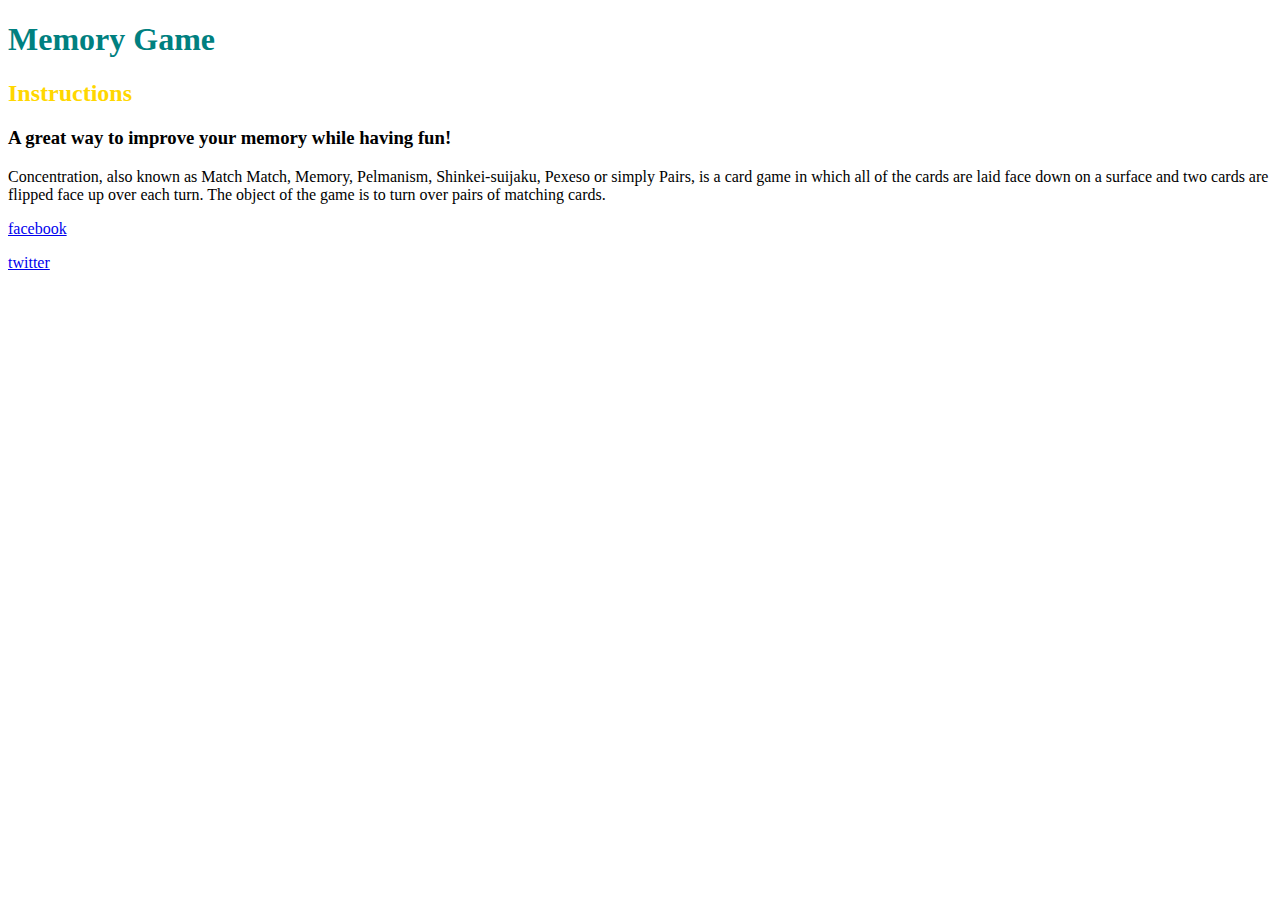
<file: unit2assignment/index.html>
<!DOCTYPE html>
<html>
<head>
   <link rel="stylesheet" type="text/css" href="css/style.css">
	<title>Memory Game</title>
</head>
<body>
    <header>
     <h1>Memory Game</h1>
  	  <h2>Instructions</h2>
  	  <h3>A great way to improve your memory while having fun!</h3>
    </header>
   <p>Concentration, also known as Match Match, Memory, Pelmanism, Shinkei-suijaku, Pexeso or simply Pairs, is a card game in which all of the cards are laid face down on a surface and two cards are flipped face up over each turn. The object of the game is to turn over pairs of matching cards.</p>
   <p><a href="facebook.com">facebook</a></p>
   <p><a href="twitter.com">twitter</a></p>
</body>
</html>
</file>
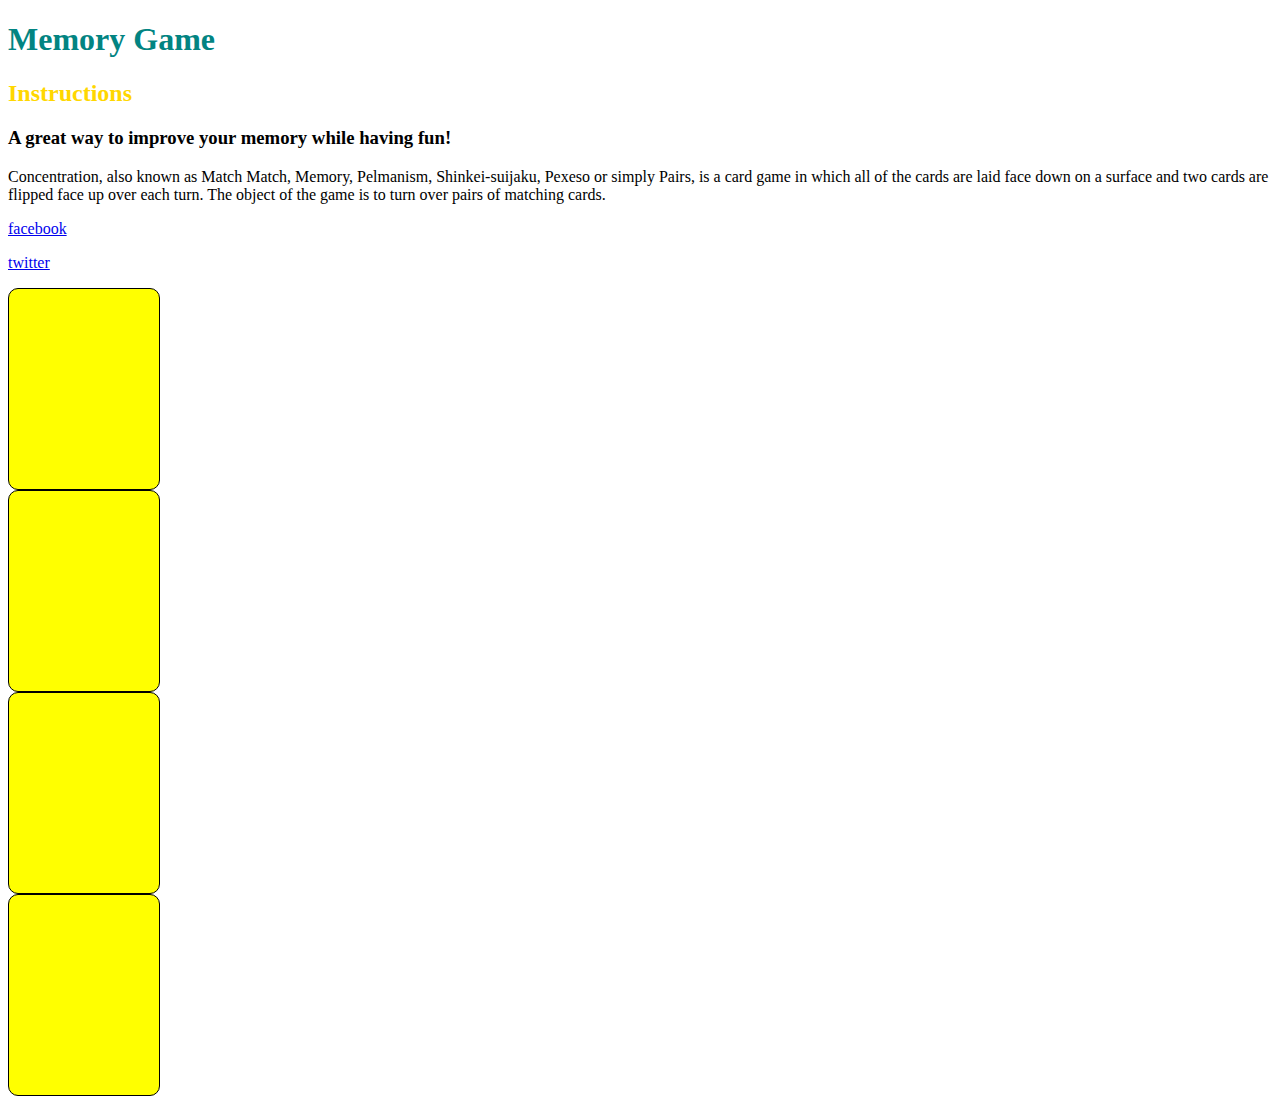
<file: unit3assingment/index.html>
<!DOCTYPE html>
<html>
<head>
   <link rel="stylesheet" type="text/css" href="css/style.css">
	<title>Memory Game</title>
</head>
<body>
    <header>
     <h1>Memory Game</h1>
  	  <h2>Instructions</h2>
  	  <h3>A great way to improve your memory while having fun!</h3>
    </header>
   <p>Concentration, also known as Match Match, Memory, Pelmanism, Shinkei-suijaku, Pexeso or simply Pairs, is a card game in which all of the cards are laid face down on a surface and two cards are flipped face up over each turn. The object of the game is to turn over pairs of matching cards.</p>
   <p><a href="facebook.com">facebook</a></p>
   <p><a href="twitter.com">twitter</a></p>
  <div class="board">
     <div class="card"></div>
     <div class="card"></div>
     <div class="card"></div>
     <div class="card"></div>
  </div> 
</body>
</html>
</file>
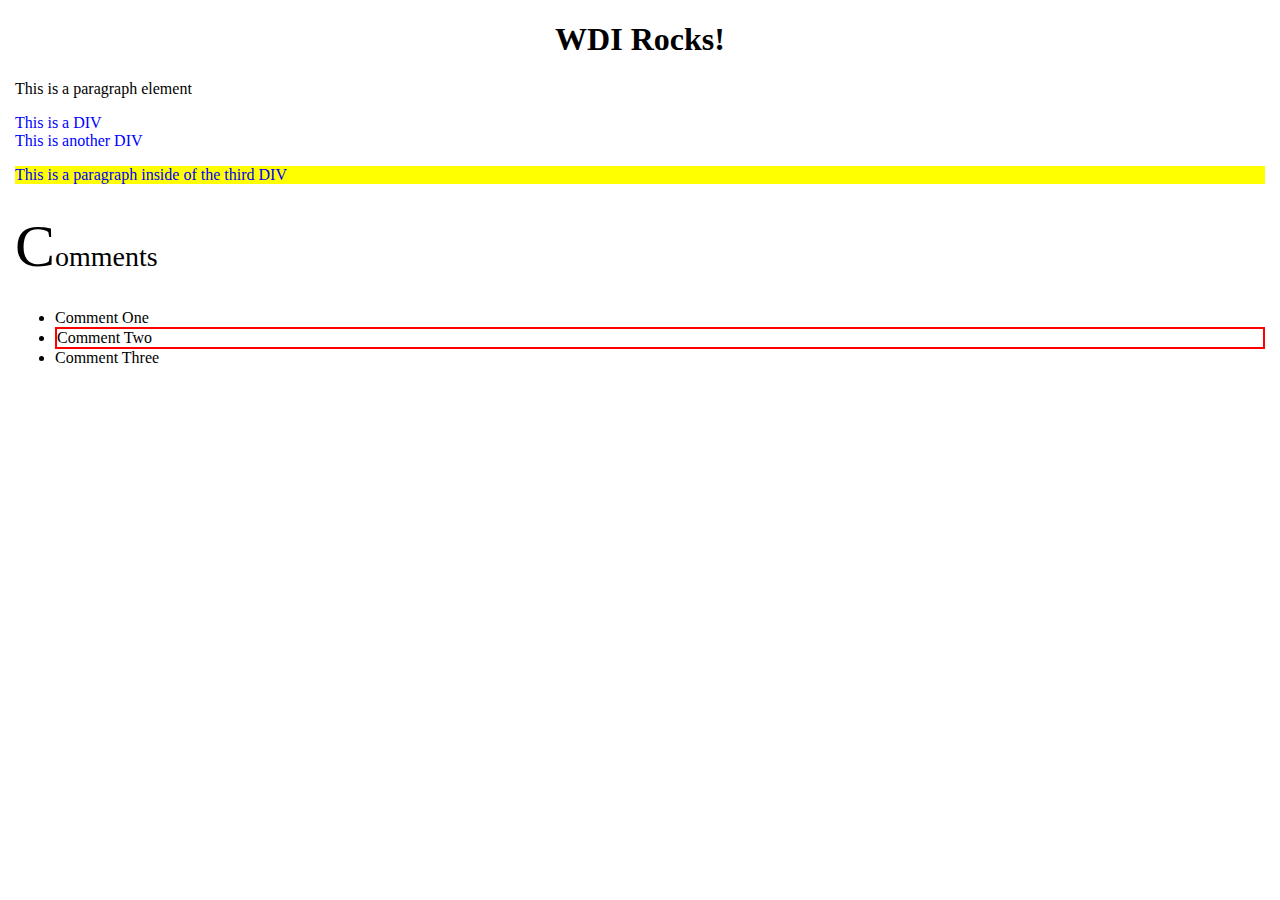
<file: unit4as/index.html>
<!DOCTYPE html>
<html>
<head>
  <title>Document</title>
  <link rel="stylesheet" href="css/style.css">
</head>
  <h1>WDI Rocks!</h1>

    <p>This is a paragraph element</p>

  <div>This is a DIV</div>
  <div class="crazy">This is another DIV</div>
  <div class="crazy super-cool">
    <p>This is a paragraph inside of the third DIV</p>
  </div>

  <p id="comments-title">Comments</p>
  <ul>
    <li>Comment One</li>
    <li class="super-cool">Comment Two</li>
    <li>Comment Three</li>
  </ul>

</body>
</html>
</file>
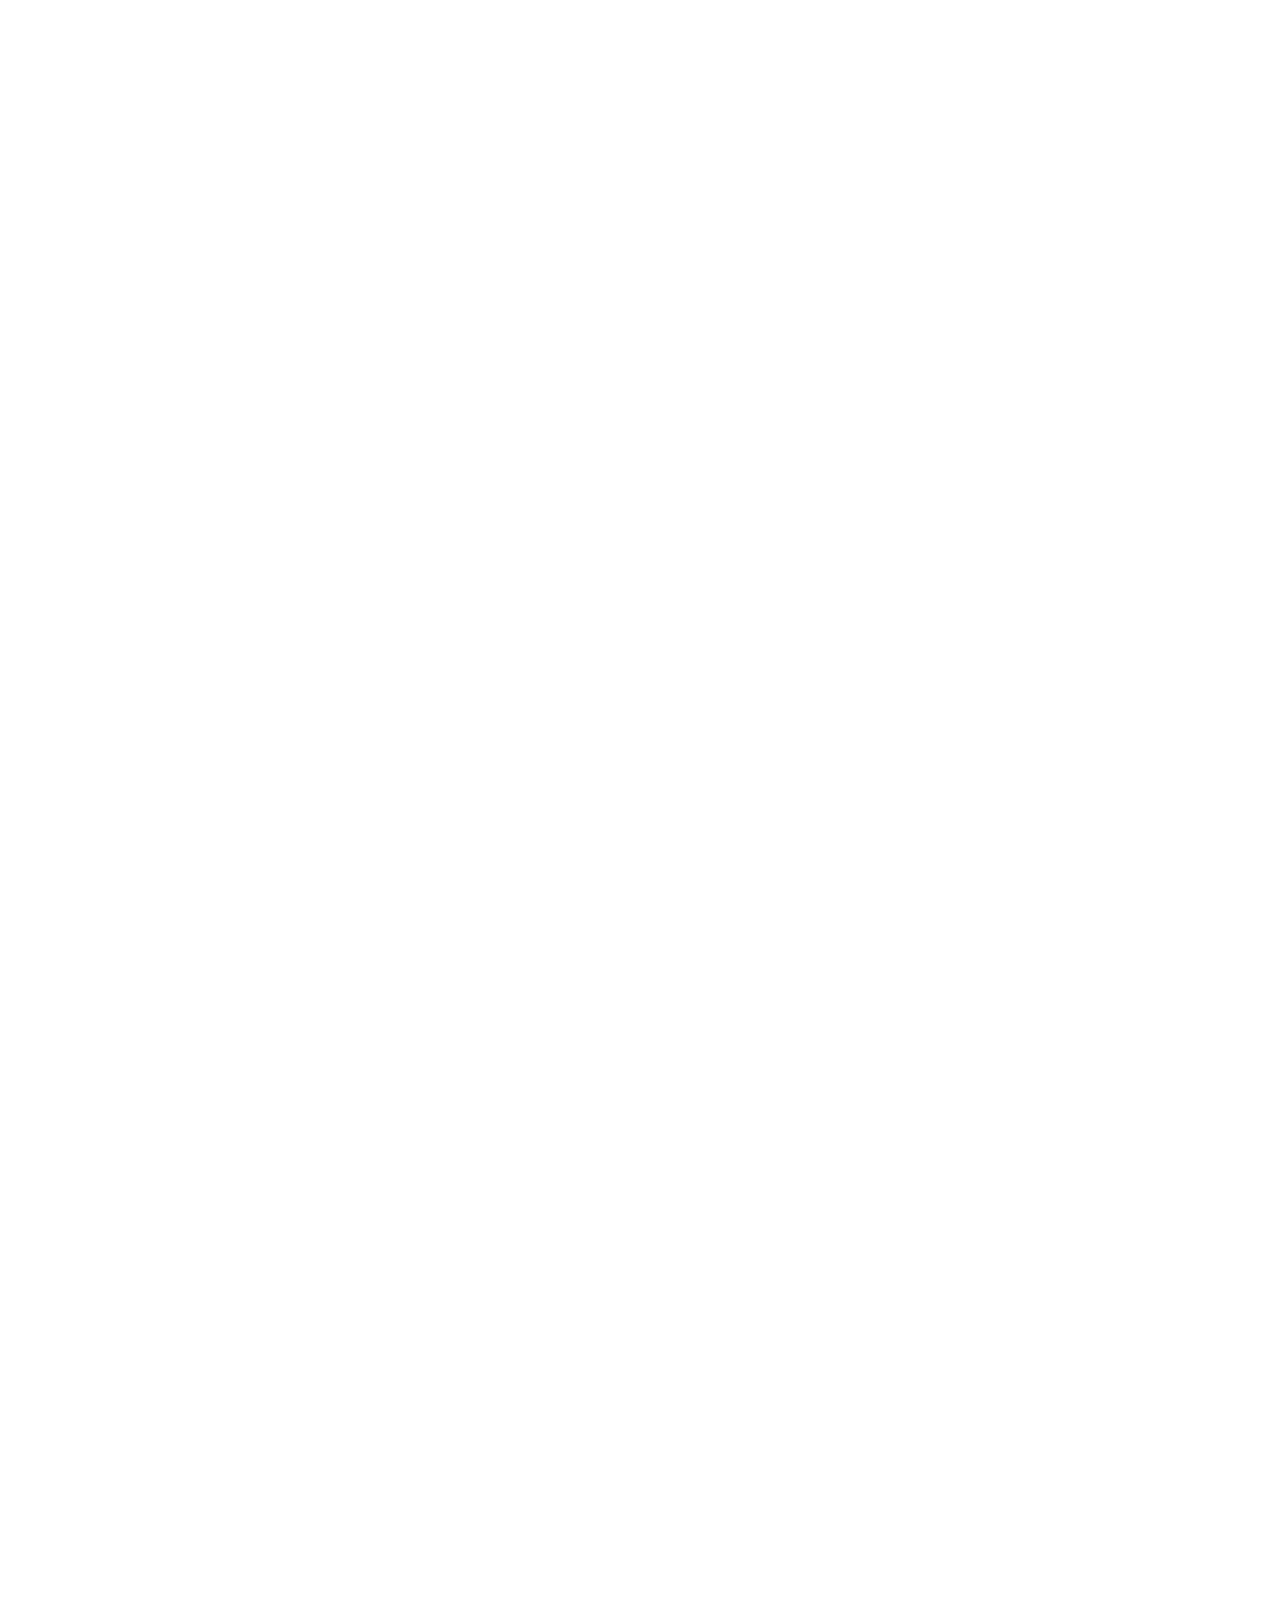
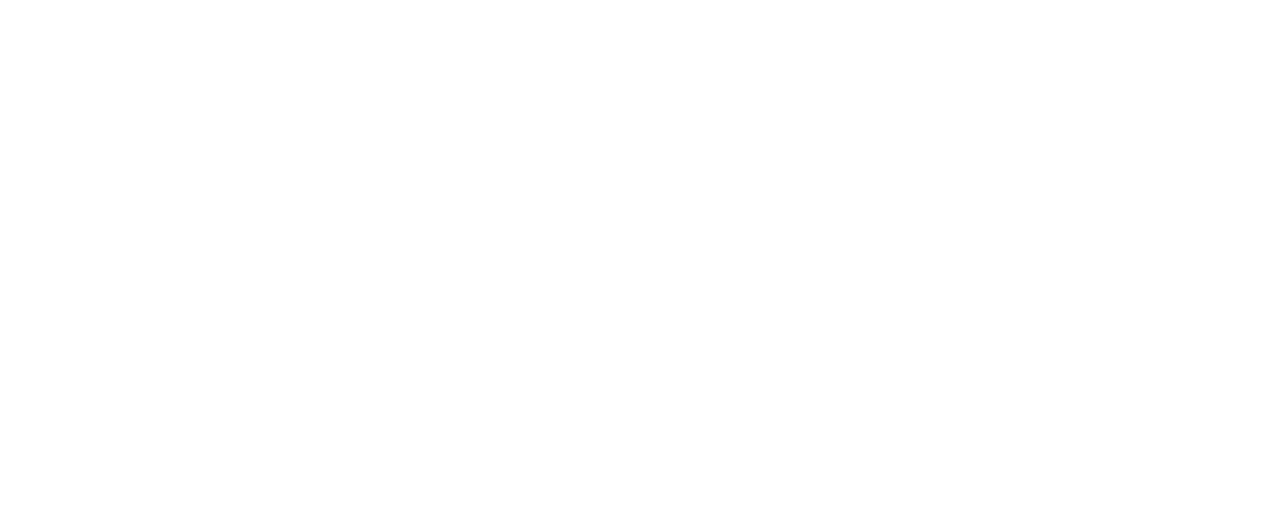
<file: unit_1/index.html>
<!DOCTYPE html>
 <html>
 <head>
    <link rel="stylesheet" type="text/css" href="css/style.css">
 	<title>Hambone's Bar and Grill</title>
 </head>
 <body>
   <!-- <img src="images/wQYAMLVohySEUPgAAAAAElFTkSuQmCC.png"> -->
   <img src="images/cropped-image-2.png" alt="Hambone's logo">
   <!-- <h1>Hambone's Bar & Grill</h1> -->

   <p>Real California BBQ</p>

   <ul>
   	 <li>Ribs</li>
   	 <li>Tri Tip</li>
   	 <li>Brisket and more</li>
   </ul>

   <a href="mailto:clarissabitar@gmail.com">Contact Me</a>
 

 </body>
 </html>
</file>
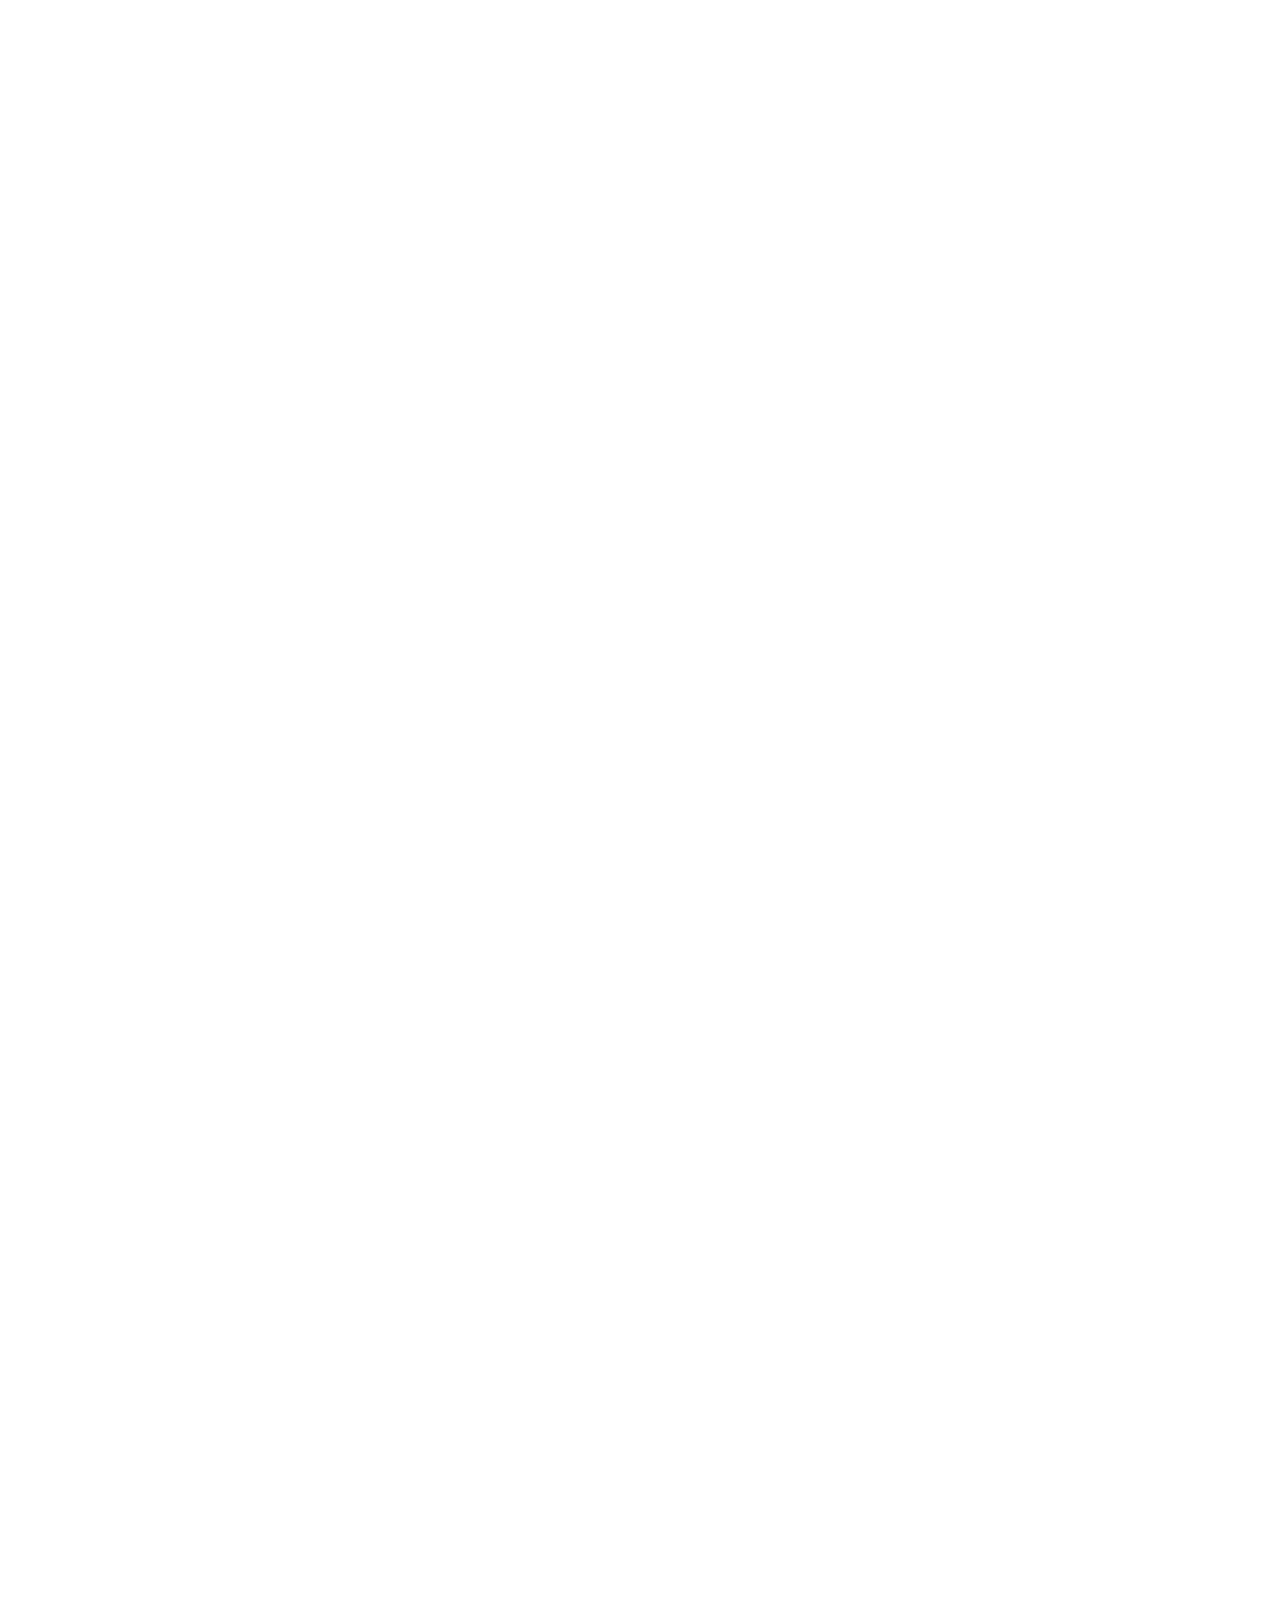
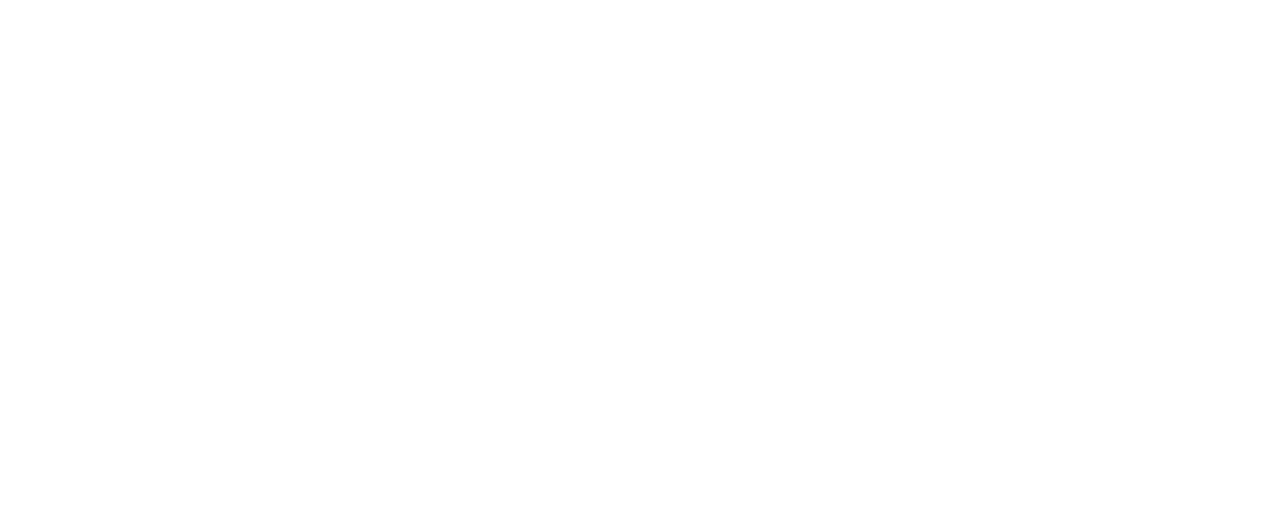
<file: unit_3/index.html>
<!DOCTYPE html>
 <html>
 <head>
    <link rel="stylesheet" type="text/css" href="css/style.css">
 	<title>Hambone's Bar and Grill</title>
 </head>
 <body>
   <!-- <img src="images/wQYAMLVohySEUPgAAAAAElFTkSuQmCC.png"> -->
   <img src="images/cropped-image-2.png">
   <!-- <h1>Hambone's Bar & Grill</h1> -->

   <p>Real California BBQ</p>

   <ul>
   	 <li>Ribs</li>
   	 <li>Tri Tip</li>
   	 <li>Brisket and more</li>
   </ul>

   <a href="mailto:clarissabitar@gmail.com">Contact Me</a>
 

 </body>
 </html>
</file>
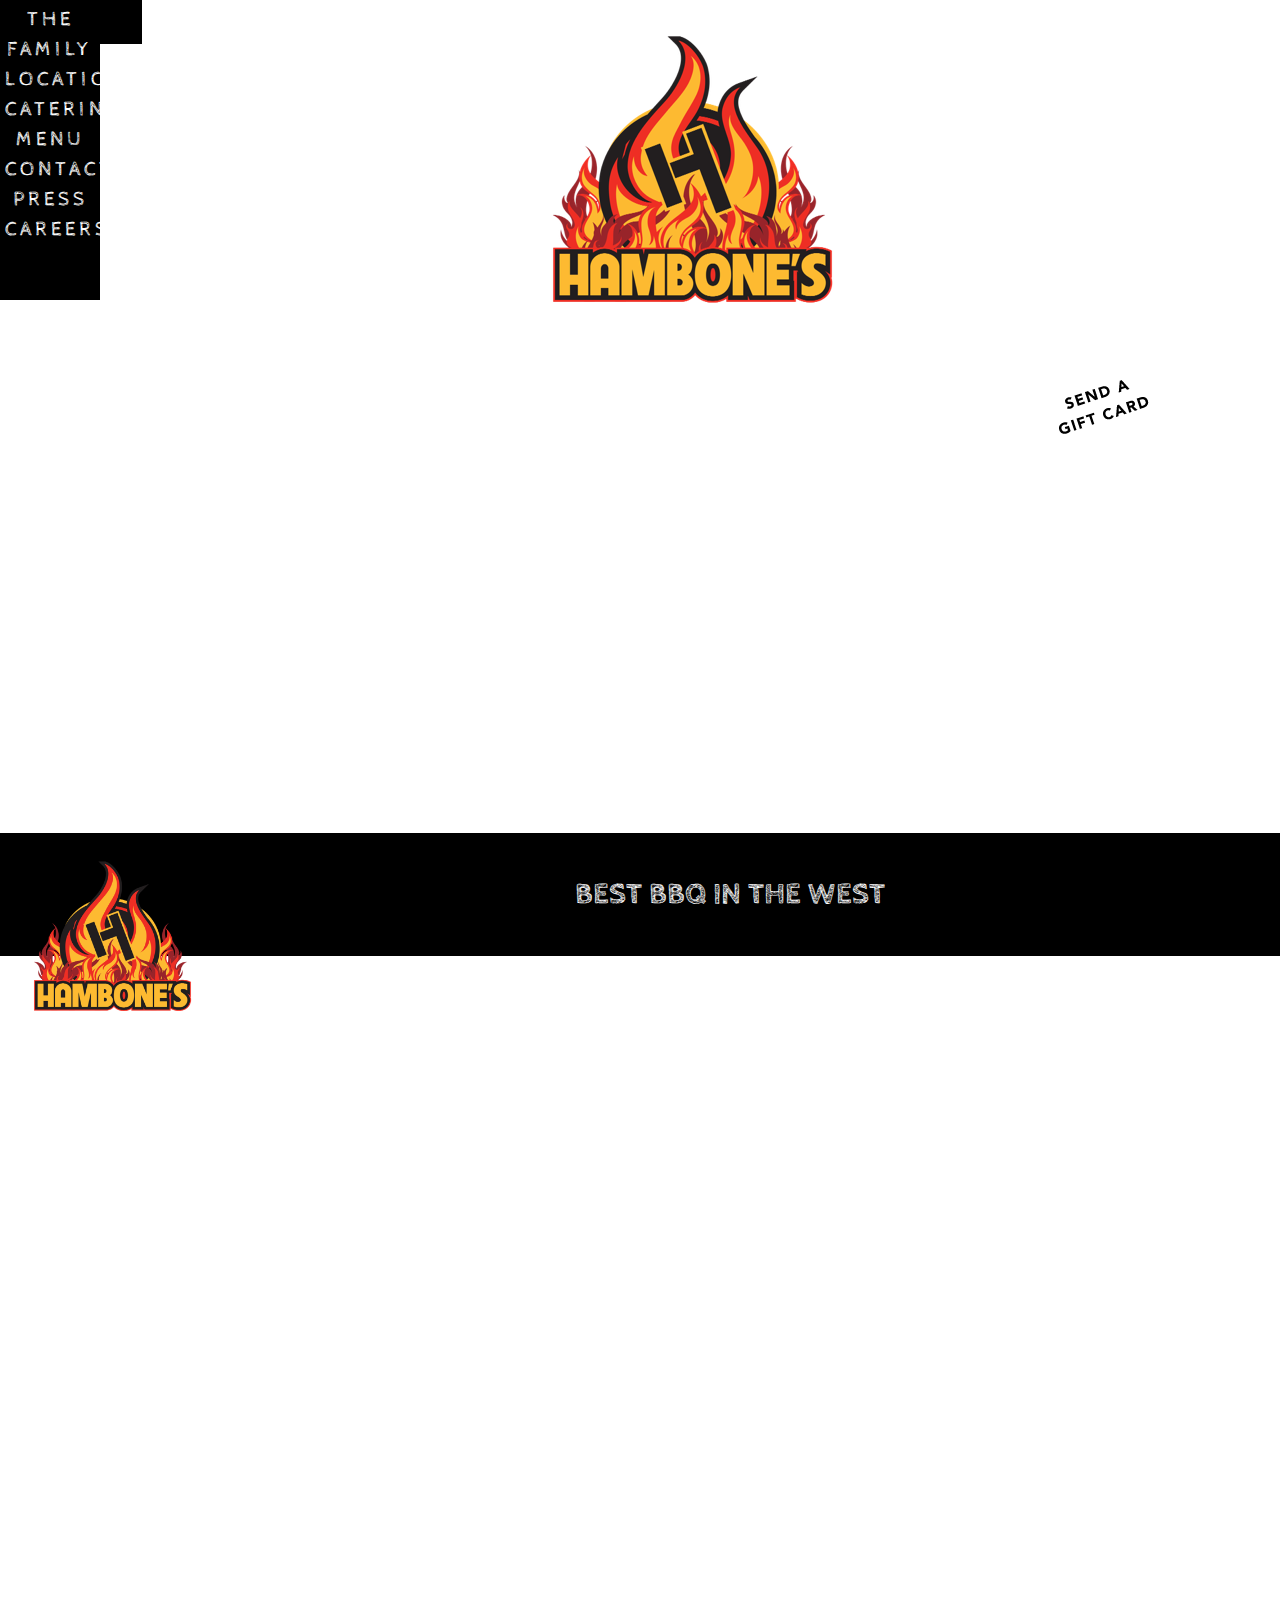
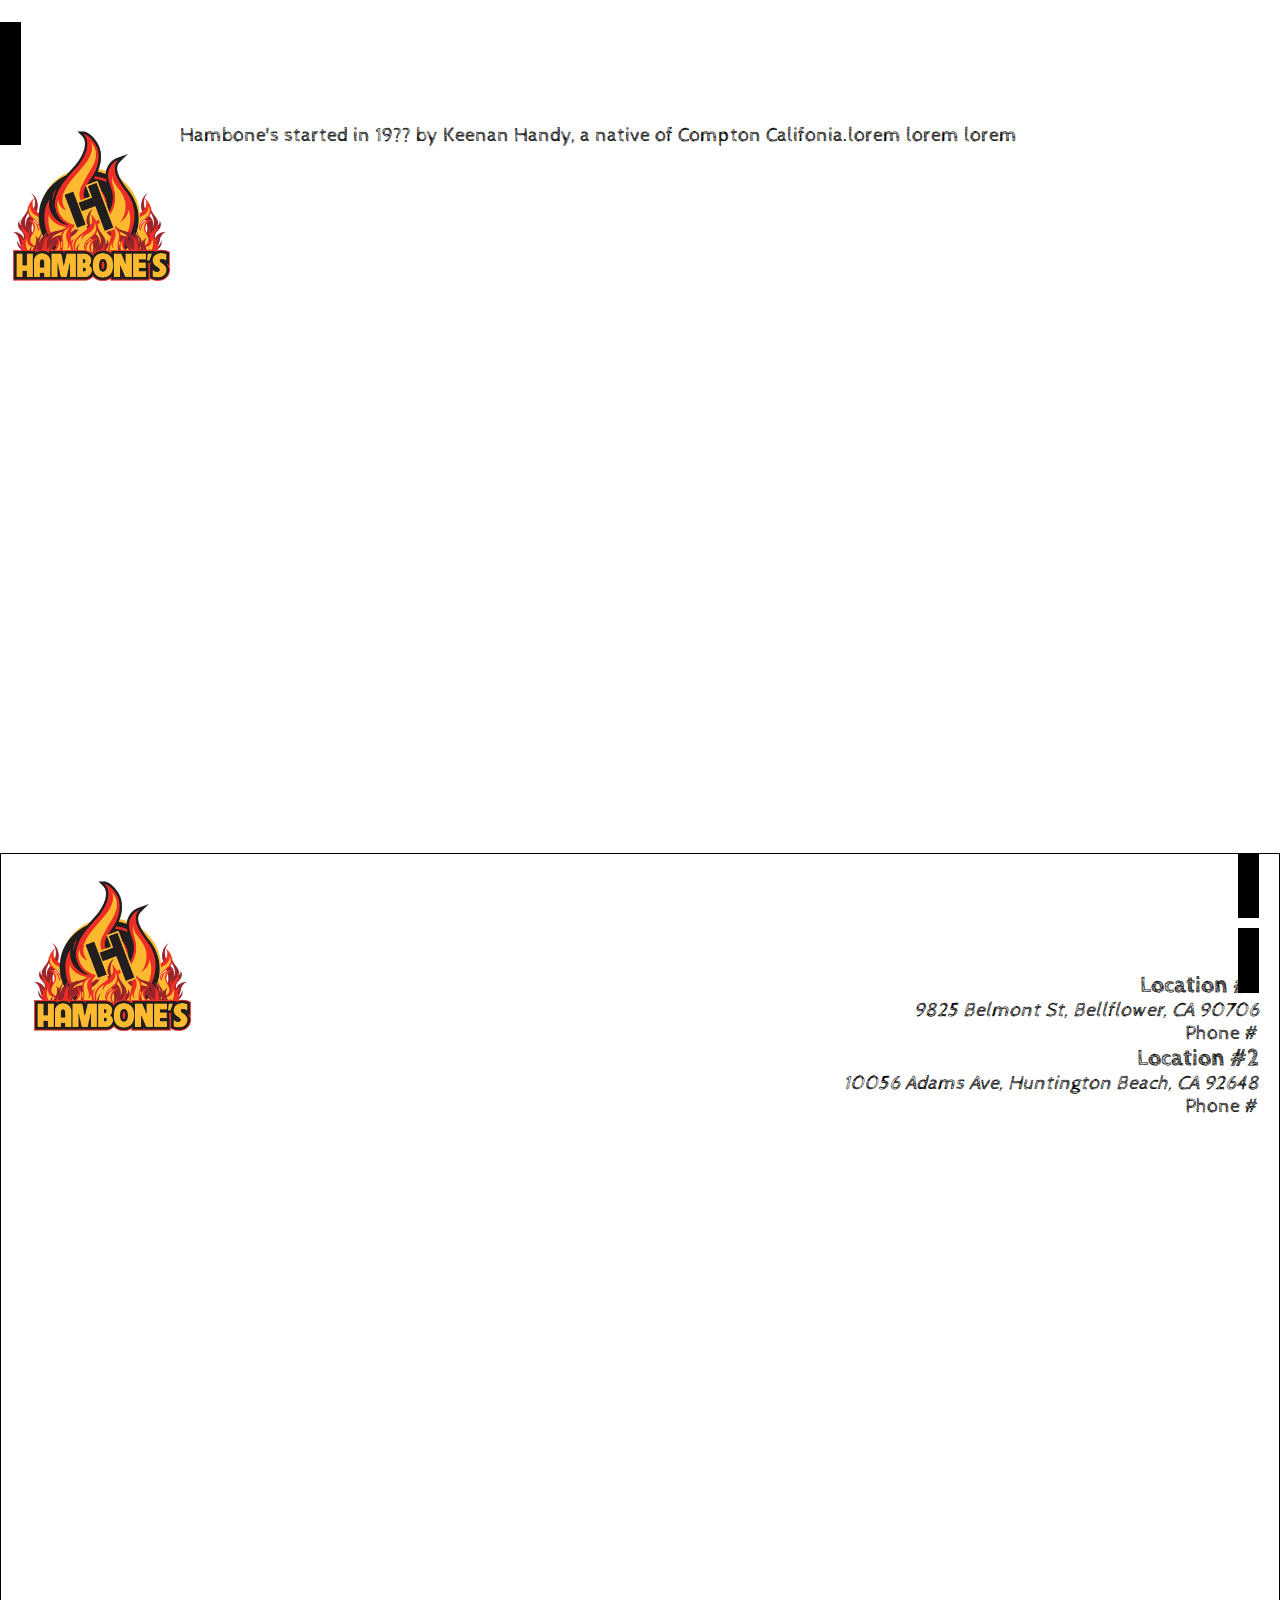
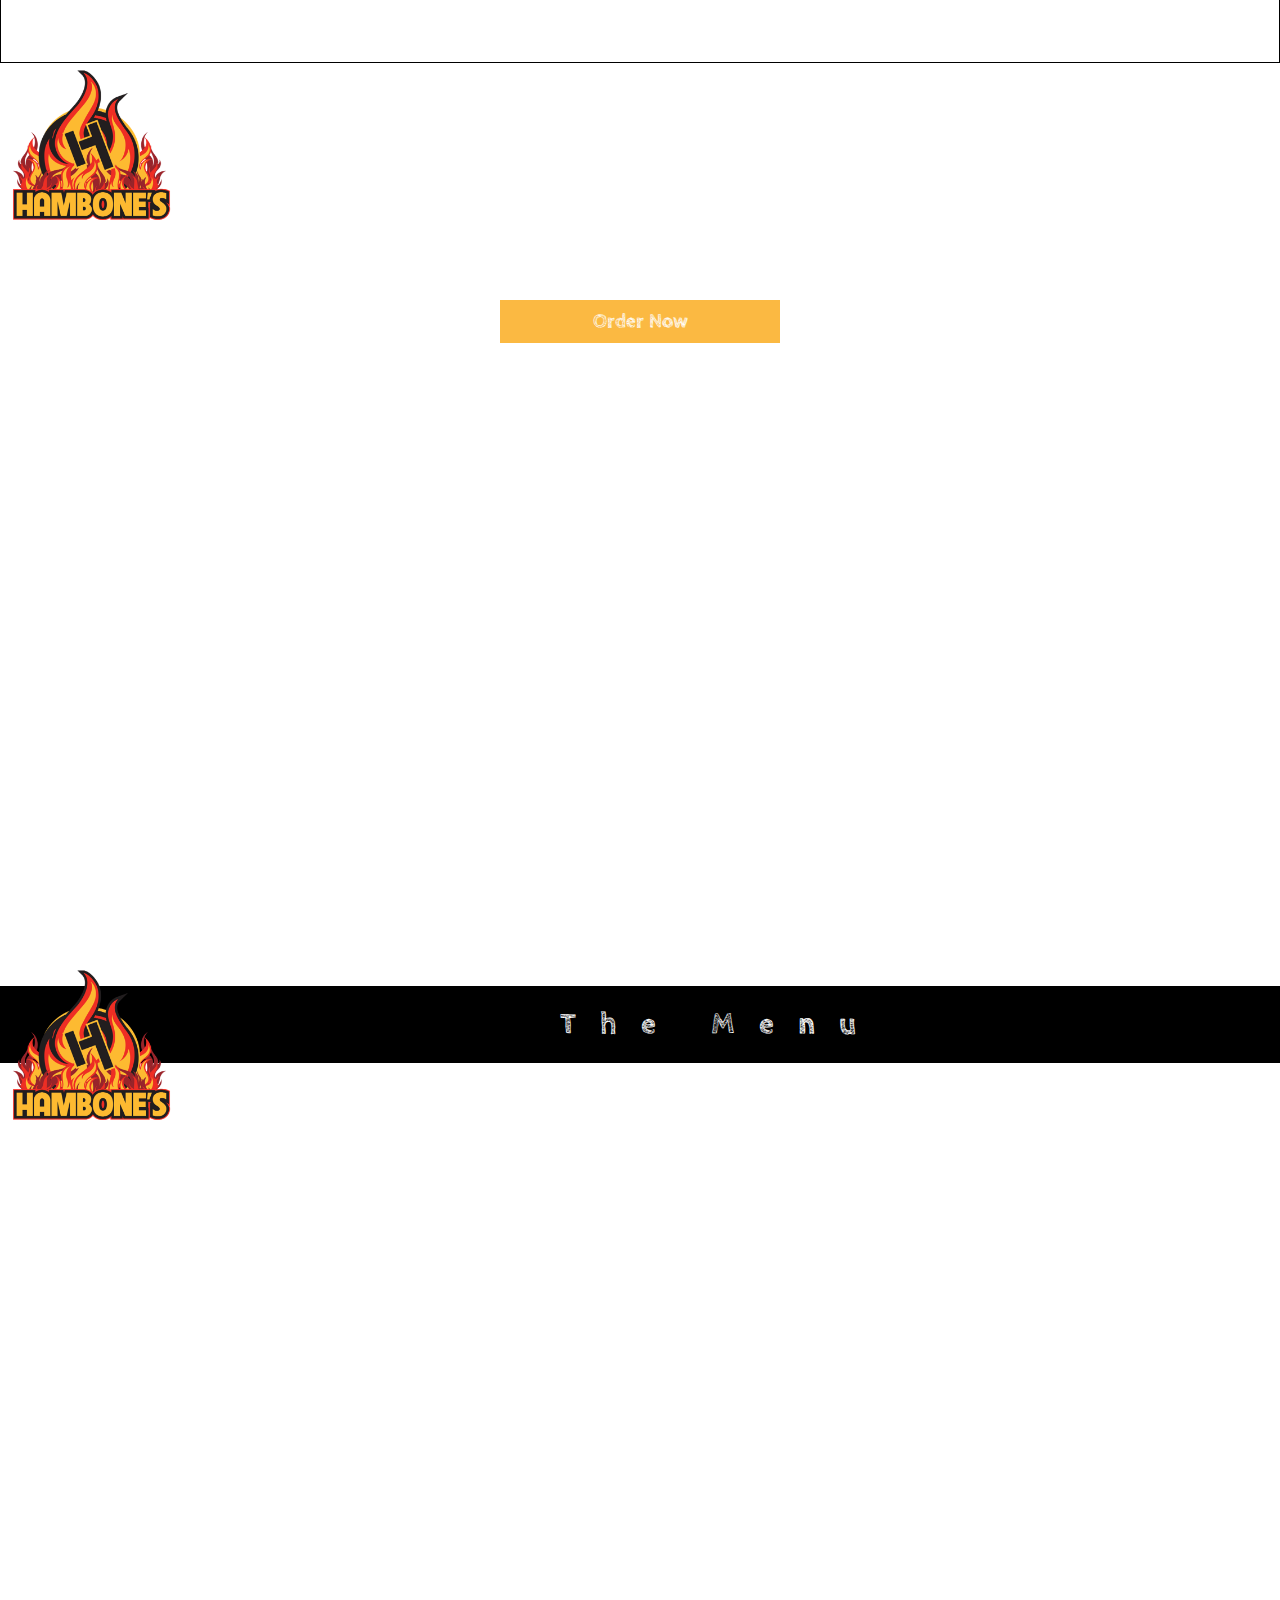
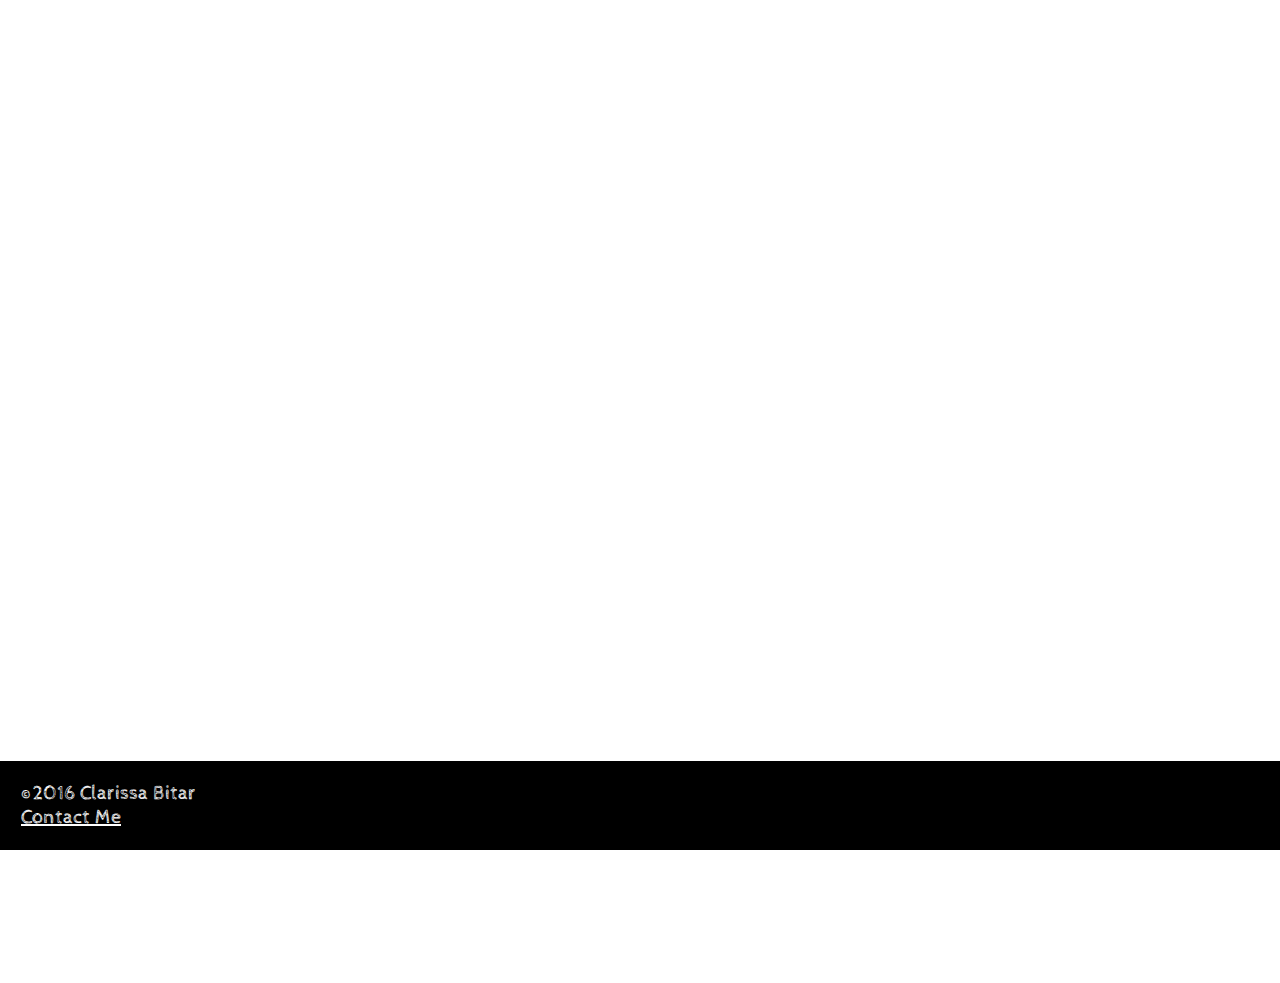
<file: unit_4/index.html>
<!DOCTYPE html>
<html>
<head>
    <link rel="stylesheet" type="text/css" href="css/style.css">
    <title>Hambone's Bar and Grill</title>
</head>
<body>
    <header>
        <nav>
            <a href="#family">The Family</a>
            <a href="#locations">Locations</a>
            <a href="#catering">Catering</a>
            <a href="#menu">Menu</a>
            <a href="#contact">Contact</a>
            <a href="#press">Press</a>
            <a href="#careers">Careers</a>
        </nav>
    </header>
    <section id="splash">
         <img src="images/cropped-image-2.png" alt="Hambone's logo">
        <h1>Real California BBQ</h1>
        <a href="#" id="gcard"><img src="images/wQYAMLVohySEUPgAAAAAElFTkSuQmCC.png"></a>
    </section>
    <section id="splash2">
    <header>
     <img src="images/cropped-image-2.png" alt="Hambone's logo">
     <br><h2>Best BBQ in the West</h2><br></header>
       <h3>Hambone's Bar and Grill is know around Southern California for their excellence in real slow cooked smoked BBQ</h3>
      <!--  <button type="button">Taco Tuesday</button> -->
       </section>
    <section id="family">
     <header>
     <h2>The Family</h2>
      </header>
      <section>
      <img src="images/cropped-image-2.png" alt="Hambone's logo">
       <aside>Hambone's started in 19?? by Keenan Handy, a native of Compton Califonia.lorem lorem lorem</aside>
       </section>
       </section>
      <section id="locations">
       <header>
         <img src="images/cropped-image-2.png" alt="Hambone's logo">
         <br><h2>Our Locations</h2><br>
          </header>
           <section>
            <h3>Location #1</h3>
            <address>9825 Belmont St, Bellflower, CA 90706</address>
            <iframe src="https://www.google.com/maps/embed?pb=!1m18!1m12!1m3!1d3312.229276059424!2d-118.1264104852552!3d33.88374853403897!2m3!1f0!2f0!3f0!3m2!1i1024!2i768!4f13.1!3m3!1m2!1s0x80dd32b02130ac27%3A0x915bebbd6edac026!2s9825+Belmont+St%2C+Bellflower%2C+CA+90706!5e0!3m2!1sen!2sus!4v1466899657741" width="400" height="300" frameborder="0" style="border:0" allowfullscreen></iframe>
            <a href="tel:#">Phone #</a> 
        </section>
        <section>
           <h3>Location #2</h3>
           <address>10056 Adams Ave, Huntington Beach, CA 92648</address>
           <iframe src="https://www.google.com/maps/embed?pb=!1m18!1m12!1m3!1d3320.449925744602!2d-117.95540608526092!3d33.67141224515095!2m3!1f0!2f0!3f0!3m2!1i1024!2i768!4f13.1!3m3!1m2!1s0x80dd20c12e86ce6f%3A0x5e52aebdf80dc5ec!2s10056+Adams+Ave%2C+Huntington+Beach%2C+CA+92646!5e0!3m2!1sen!2sus!4v1466899809793" width="400" height="300" frameborder="0" style="border:0" allowfullscreen></iframe>
           <a href="tel:#">Phone #</a>
        </section>
    </section>
    <section id="catering">
        <img src="images/cropped-image-2.png" alt="Hambone's logo">
         <br><br><h2>Want Hambone's to cater your party?</h2>
         <section>
            <br><br>
            <a href="#">Order Now</a>
        </section>
    </section>
    <section id="menu">
    <img src="images/cropped-image-2.png" alt="Hambone's logo">
      <br><h2>The Menu</h2><br>
      <section>
       <div id="submenu">
        <br><h3>Baby Back Ribs</h3><br>
         <p><em>Tender pork ribs, slow-smoked with our special blend of spices, wet or dry they’re absolutely amazing.</em></p>
         <p>Full Rack with Three Large Sides and Four Dinner Rolls- $31.99 &nbsp; &nbsp; &nbsp; &nbsp; &nbsp; &nbsp; &nbsp; &nbsp; &nbsp; &nbsp; &nbsp; &nbsp; &nbsp; &nbsp; &nbsp; &nbsp; &nbsp; &nbsp; &nbsp; &nbsp; &nbsp; &nbsp; &nbsp; &nbsp; &nbsp; &nbsp; &nbsp; &nbsp; &nbsp; &nbsp; &nbsp; &nbsp; &nbsp; &nbsp; &nbsp; &nbsp; &nbsp; &nbsp; &nbsp; &nbsp; &nbsp; &nbsp; &nbsp; &nbsp; &nbsp; &nbsp; &nbsp; &nbsp;Feeds 3-4 people</p>
         <p>Full Rack with Two Large Sides and Three Dinner Rolls- $28.50 &nbsp; &nbsp; &nbsp; &nbsp; &nbsp; &nbsp; &nbsp; &nbsp; &nbsp; &nbsp; &nbsp; &nbsp; &nbsp; &nbsp; &nbsp; &nbsp; &nbsp; &nbsp; &nbsp; &nbsp; &nbsp; &nbsp; &nbsp; &nbsp; &nbsp; &nbsp; &nbsp; &nbsp; &nbsp; &nbsp; &nbsp; &nbsp; &nbsp; &nbsp; &nbsp; &nbsp; &nbsp; &nbsp; &nbsp; &nbsp; &nbsp; &nbsp; &nbsp; &nbsp; &nbsp; &nbsp; &nbsp; &nbsp; &nbsp;Feeds 2-3 people</p>
         <p>Half Rack with Two Large Sides and Two Dinner Rolls- $24.99 &nbsp; &nbsp; &nbsp; &nbsp; &nbsp; &nbsp; &nbsp; &nbsp; &nbsp; &nbsp; &nbsp; &nbsp; &nbsp; &nbsp; &nbsp; &nbsp; &nbsp; &nbsp; &nbsp; &nbsp; &nbsp; &nbsp; &nbsp; &nbsp; &nbsp; &nbsp; &nbsp; &nbsp; &nbsp; &nbsp; &nbsp; &nbsp; &nbsp; &nbsp; &nbsp; &nbsp; &nbsp; &nbsp; &nbsp; &nbsp; &nbsp; &nbsp; &nbsp; &nbsp; &nbsp; &nbsp; &nbsp; &nbsp; &nbsp; &nbsp;Feeds 1-2 people</p>
         <p>Full Rack No Sides- $23.99</p>
         <p>Half Rack No Sides- $18.99</p>
         <p>Bucket of Ribs &amp; Fries- $26.50</p>
         </div>
      <div id="submenu">
         <br><h3>BBQ Dinners</h3><br>
         <p><em>Comes with your choice of two side orders</em><!-- <img class="alignright size-medium wp-image-193" alt="01" src="http://hambonesbbq.com/wp-content/uploads/2014/01/01-300x300.jpg" srcset="http://hambonesbbq.com/wp-content/uploads/2014/01/01-300x300.jpg 300w, http://hambonesbbq.com/wp-content/uploads/2014/01/01-150x150.jpg 150w, http://hambonesbbq.com/wp-content/uploads/2014/01/01-100x100.jpg 100w, http://hambonesbbq.com/wp-content/uploads/2014/01/01-200x200.jpg 200w, http://hambonesbbq.com/wp-content/uploads/2014/01/01-450x450.jpg 450w, http://hambonesbbq.com/wp-content/uploads/2014/01/01-600x600.jpg 600w, http://hambonesbbq.com/wp-content/uploads/2014/01/01.jpg 620w" sizes="(max-width: 300px) 100vw, 300px"> --></p>
         <p>No. 1 BBQ Tri Tip Dinner- $21.99<br>
         Smoked all day for melt in you mouth enjoyment.</p>
         <p>No. 2 Smoked BBQ Chicken Leg Quarter- $12.99<br>
         Slow smoked to perfection on a wood grill that adds a flavor that makes your taste buds dance!</p>
         <p>No. 3 BBQ Chicken and Two Meat Dinner- $24.50<br>
         Your choice of BBQ Beef Brisket, BBQ Tri Tip, Pulled Pork Beef Links, Baby Back Ribs.</p>
         <p>No. 4 BBQ Two Meat Combo Dinner- $23.25<br>
         Your choice of BBQ Beef Brisket, BBQ Tri Tip, Pulled Pork Beef Links, Baby Back Ribs, or Chicken Leg Quarter.</p>
         <p>No. 5 BBQ Brisket Dinner- $17.50<br>
         Smoked all day for melt in your mouth enjoyment.</p>
         <p>No. 6 Link Dinner- $12.25<br>
         Two grilled spicy hot links dipped in our famous MS Whiskey BBQ sauce.</p>
         <p>No. 7 Pulled Pork Dinner- $13.25<br>
         Smoked all day for melt in your mouth enjoyment.</p>
         <p>No. 8 BBQ Three Meat Combo Dinner – $27.99<br>
         Your Choice of BBQ Beef Brisket, BBQ Tri Tip, Pulled Pork, Beef Links, Baby Back Ribs, or Chicken Leg  Quarter.</p>
         <p>No. 9 Fried Chicken Wings – $12.25</p>
         <p>No. 10 Three Meat Combo Lunch For One – $14.50</p>
         </div>
      <div id="submenu">
         <br><h3>Seafood Dinners</h3><br>
         <p><em>Comes with your choice of two side orders</em><!-- <img class="alignright size-medium wp-image-196" alt="02" src="http://hambonesbbq.com/wp-content/uploads/2014/01/02-300x300.jpeg" srcset="http://hambonesbbq.com/wp-content/uploads/2014/01/02-300x300.jpeg 300w, http://hambonesbbq.com/wp-content/uploads/2014/01/02-150x150.jpeg 150w, http://hambonesbbq.com/wp-content/uploads/2014/01/02-100x100.jpeg 100w, http://hambonesbbq.com/wp-content/uploads/2014/01/02-200x200.jpeg 200w, http://hambonesbbq.com/wp-content/uploads/2014/01/02-450x450.jpeg 450w, http://hambonesbbq.com/wp-content/uploads/2014/01/02-600x600.jpeg 600w, http://hambonesbbq.com/wp-content/uploads/2014/01/02.jpeg 620w" sizes="(max-width: 300px) 100vw, 300px"> --></p>
        <p>No. 11 Catfish Dinner- MARKET PRICE<br>
        Seasoned and fried to a delicious golden brown</p>
        <p>No. 12 Fillet Sole Dinner- $10.99<br>
        Grilled in our special seasoning.</p>
        <p>No. 13 Shrimp Dinner- MARKET PRICE<br>
        Seasoned and fried to a delicious golden brown.</p>
        <p>No. 14 Hambone’s ultimate Party Po’ Boy- $45.00<br>
        (Feeds up to 6 people.)<br>
        Catfish, shrimp and oysters served on a fresh french roll with lettuce, vine-ripened tomatoes and spicy romalade.</p>
        <p>No. 15 Catfish &amp; Shrimp-$24.99</p>
        <p>No. 16 Fillet Sole &amp; Shrimp- $20.99</p>
        <p>No. 17 Catfish, Fillet Sole &amp; Shrimp- $29.99</p>
        <p>No. 18 Oyster- $13.99</p>
        <p>No. 19 Oyster &amp; Shrimp- $24.99</p>
        <p>No. 20 Shrimp, Choice of Fish &amp; Oyster- $35.99</p>
        <p>No. 21 Gumbo – $9.50<br>
        Weekends only. If you like Gumbo you would love our file style Chicken, Shrimp and Sausage Gumbo. Straight from down in the bushes.</p>
       </div> 
      </section>
    <footer>
        <p class="intro">&copy;2016 Clarissa Bitar</p>
        <a href="mailto:clarissabitar@gmail.com">Contact Me</a>
    </footer>
</body>
</html>
</file>
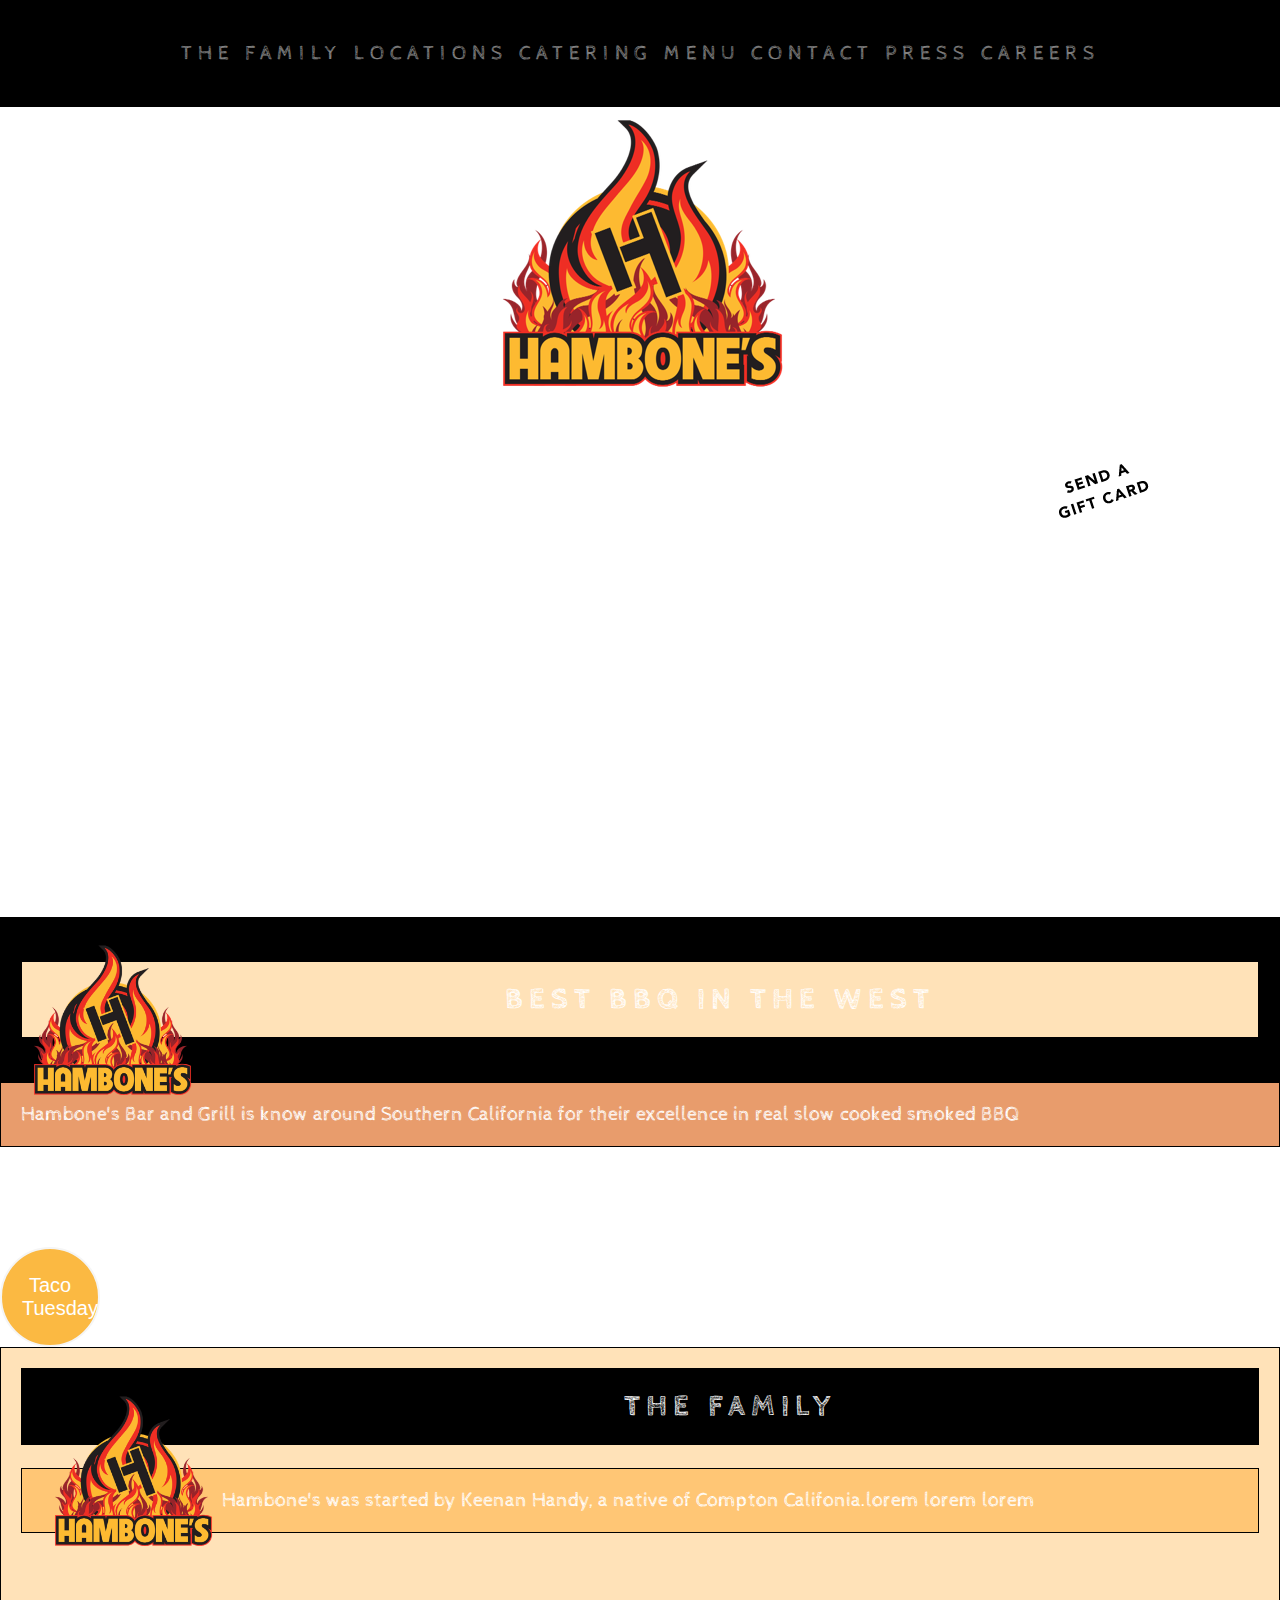
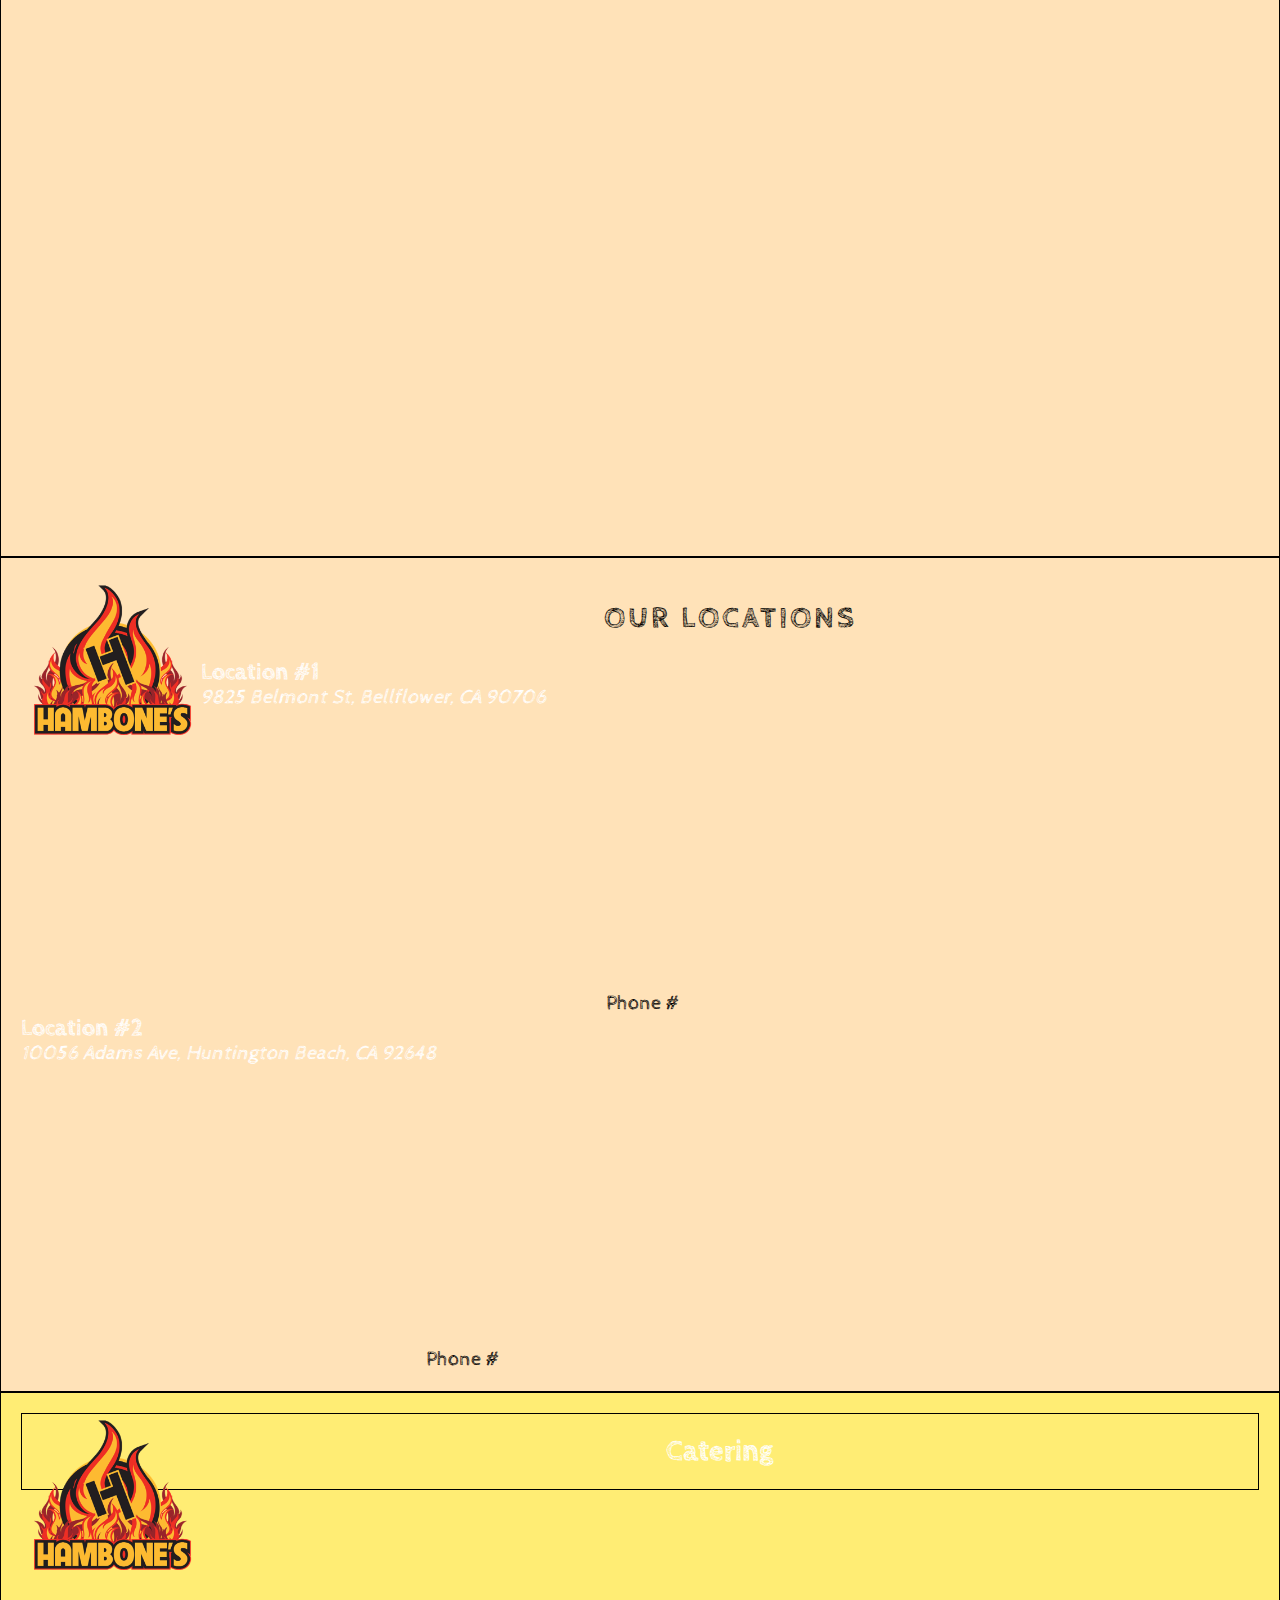
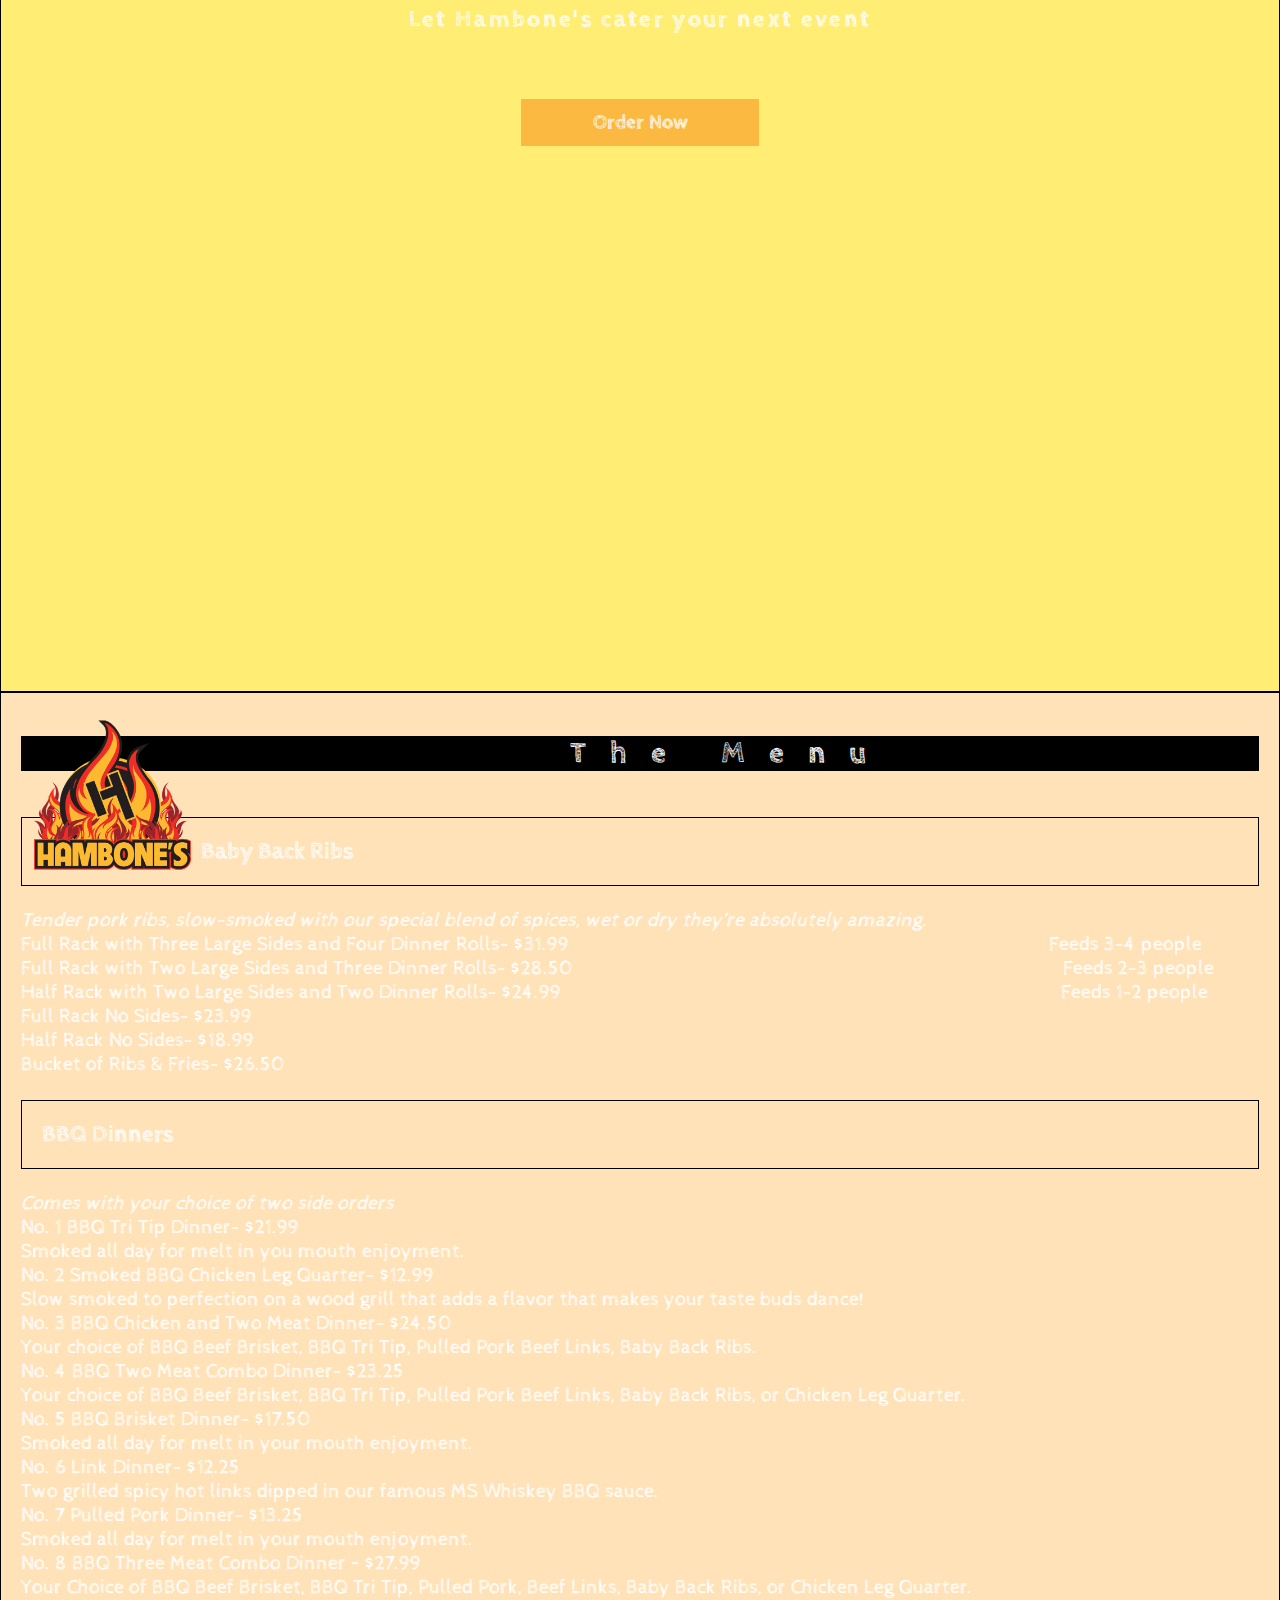
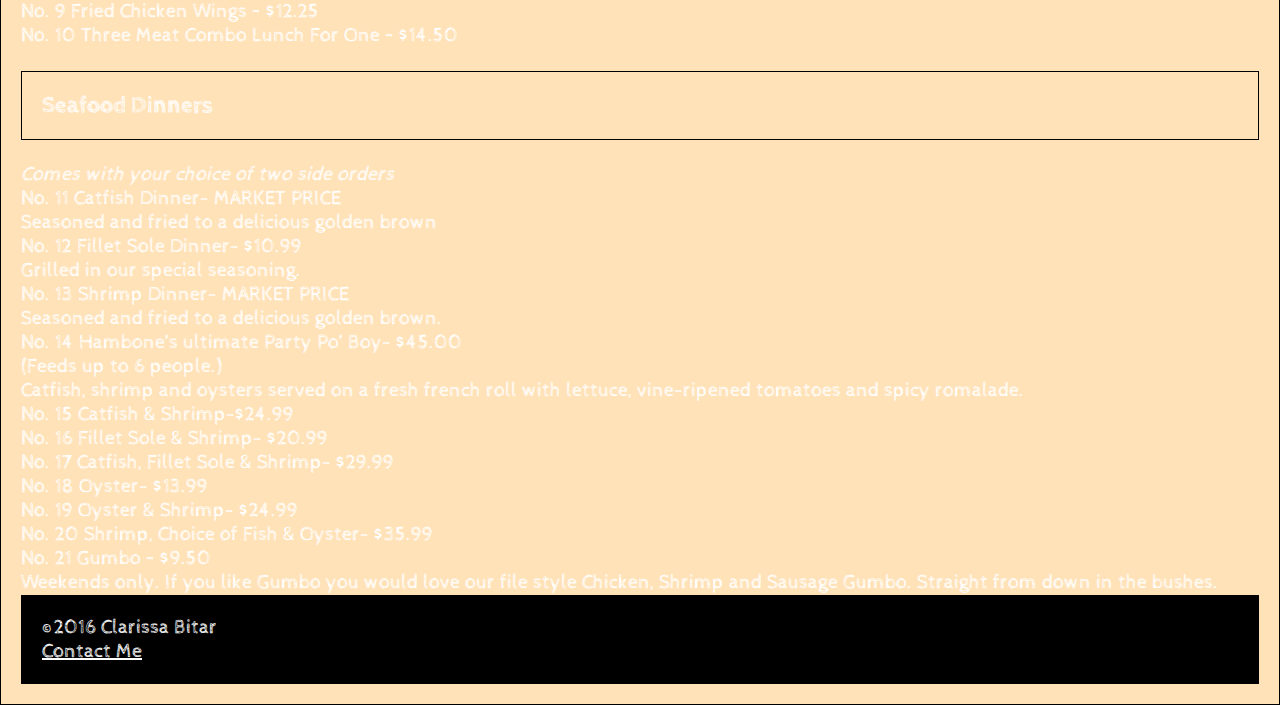
<file: unit_5/index.html>
<!DOCTYPE html>
<html>
<head>
    <link rel="stylesheet" type="text/css" href="css/style.css">
    <title>Hambone's Bar and Grill</title>
</head>
<body>
    <header>
        <nav>
            <a href="#family">The Family</a>
            <a href="#locations">Locations</a>
            <a href="#catering">Catering</a>
            <a href="#menu">Menu</a>
            <a href="#contact">Contact</a>
            <a href="#press">Press</a>
            <a href="#careers">Careers</a>
        </nav>
    </header>
    <section id="splash">
         <img src="images/cropped-image-2.png" alt="Hambone's logo">
        <h1>Real California BBQ</h1>
        <a href="#" id="gcard"><img src="images/wQYAMLVohySEUPgAAAAAElFTkSuQmCC.png"></a>
    </section>
    <section id="splash2">
    <header>
     <img src="images/cropped-image-2.png" alt="Hambone's logo">
     <br><h2>Best BBQ in the West</h2><br></header>
       <article>Hambone's Bar and Grill is know around Southern California for their excellence in real slow cooked smoked BBQ</article>
       <button type="button">Taco Tuesday </button>
       </section>
    <section id="family">
     <header>
     <img src="images/cropped-image-2.png" alt="Hambone's logo">
     <h2>The Family</h2>
      </header>
      <section>
      <br>
       <aside>Hambone's was started by Keenan Handy, a native of Compton Califonia.lorem lorem lorem</aside>
       </section>
       </section>
      <section id="locations">
         <img src="images/cropped-image-2.png" alt="Hambone's logo">
         <br><h2>Our Locations</h2><br>
           <section>
            <h3>Location #1</h3>
            <address>9825 Belmont St, Bellflower, CA 90706</address>
            <iframe src="https://www.google.com/maps/embed?pb=!1m18!1m12!1m3!1d3312.229276059424!2d-118.1264104852552!3d33.88374853403897!2m3!1f0!2f0!3f0!3m2!1i1024!2i768!4f13.1!3m3!1m2!1s0x80dd32b02130ac27%3A0x915bebbd6edac026!2s9825+Belmont+St%2C+Bellflower%2C+CA+90706!5e0!3m2!1sen!2sus!4v1466899657741" width="400" height="300" frameborder="0" style="border:0" allowfullscreen></iframe>
            <a href="tel:#">Phone #</a> 
        </section>
        <section>
           <h3>Location #2</h3>
           <address>10056 Adams Ave, Huntington Beach, CA 92648</address>
           <iframe src="https://www.google.com/maps/embed?pb=!1m18!1m12!1m3!1d3320.449925744602!2d-117.95540608526092!3d33.67141224515095!2m3!1f0!2f0!3f0!3m2!1i1024!2i768!4f13.1!3m3!1m2!1s0x80dd20c12e86ce6f%3A0x5e52aebdf80dc5ec!2s10056+Adams+Ave%2C+Huntington+Beach%2C+CA+92646!5e0!3m2!1sen!2sus!4v1466899809793" width="400" height="300" frameborder="0" style="border:0" allowfullscreen></iframe>
           <a href="tel:#">Phone #</a>
        </section>
    </section>
    <section id="catering">
        <img src="images/cropped-image-2.png" alt="Hambone's logo">
        <h2>Catering</h2>
         <br><br><h3>Let Hambone's cater your next event</h3>
         <section>
            <br><br>
            <a href="#">Order Now</a>
        </section>
    </section>
    <section id="menu">
    <img src="images/cropped-image-2.png" alt="Hambone's logo">
      <br><h2>The Menu</h2><br>
      <section>
       <div id="submenu">
        <br><h3>Baby Back Ribs</h3><br>
         <p><em>Tender pork ribs, slow-smoked with our special blend of spices, wet or dry they’re absolutely amazing.</em></p>
         <p>Full Rack with Three Large Sides and Four Dinner Rolls- $31.99 &nbsp; &nbsp; &nbsp; &nbsp; &nbsp; &nbsp; &nbsp; &nbsp; &nbsp; &nbsp; &nbsp; &nbsp; &nbsp; &nbsp; &nbsp; &nbsp; &nbsp; &nbsp; &nbsp; &nbsp; &nbsp; &nbsp; &nbsp; &nbsp; &nbsp; &nbsp; &nbsp; &nbsp; &nbsp; &nbsp; &nbsp; &nbsp; &nbsp; &nbsp; &nbsp; &nbsp; &nbsp; &nbsp; &nbsp; &nbsp; &nbsp; &nbsp; &nbsp; &nbsp; &nbsp; &nbsp; &nbsp; &nbsp;Feeds 3-4 people</p>
         <p>Full Rack with Two Large Sides and Three Dinner Rolls- $28.50 &nbsp; &nbsp; &nbsp; &nbsp; &nbsp; &nbsp; &nbsp; &nbsp; &nbsp; &nbsp; &nbsp; &nbsp; &nbsp; &nbsp; &nbsp; &nbsp; &nbsp; &nbsp; &nbsp; &nbsp; &nbsp; &nbsp; &nbsp; &nbsp; &nbsp; &nbsp; &nbsp; &nbsp; &nbsp; &nbsp; &nbsp; &nbsp; &nbsp; &nbsp; &nbsp; &nbsp; &nbsp; &nbsp; &nbsp; &nbsp; &nbsp; &nbsp; &nbsp; &nbsp; &nbsp; &nbsp; &nbsp; &nbsp; &nbsp;Feeds 2-3 people</p>
         <p>Half Rack with Two Large Sides and Two Dinner Rolls- $24.99 &nbsp; &nbsp; &nbsp; &nbsp; &nbsp; &nbsp; &nbsp; &nbsp; &nbsp; &nbsp; &nbsp; &nbsp; &nbsp; &nbsp; &nbsp; &nbsp; &nbsp; &nbsp; &nbsp; &nbsp; &nbsp; &nbsp; &nbsp; &nbsp; &nbsp; &nbsp; &nbsp; &nbsp; &nbsp; &nbsp; &nbsp; &nbsp; &nbsp; &nbsp; &nbsp; &nbsp; &nbsp; &nbsp; &nbsp; &nbsp; &nbsp; &nbsp; &nbsp; &nbsp; &nbsp; &nbsp; &nbsp; &nbsp; &nbsp; &nbsp;Feeds 1-2 people</p>
         <p>Full Rack No Sides- $23.99</p>
         <p>Half Rack No Sides- $18.99</p>
         <p>Bucket of Ribs &amp; Fries- $26.50</p>
         </div>
      <div id="submenu">
         <br><h3>BBQ Dinners</h3><br>
         <p><em>Comes with your choice of two side orders</em><!-- <img class="alignright size-medium wp-image-193" alt="01" src="http://hambonesbbq.com/wp-content/uploads/2014/01/01-300x300.jpg" srcset="http://hambonesbbq.com/wp-content/uploads/2014/01/01-300x300.jpg 300w, http://hambonesbbq.com/wp-content/uploads/2014/01/01-150x150.jpg 150w, http://hambonesbbq.com/wp-content/uploads/2014/01/01-100x100.jpg 100w, http://hambonesbbq.com/wp-content/uploads/2014/01/01-200x200.jpg 200w, http://hambonesbbq.com/wp-content/uploads/2014/01/01-450x450.jpg 450w, http://hambonesbbq.com/wp-content/uploads/2014/01/01-600x600.jpg 600w, http://hambonesbbq.com/wp-content/uploads/2014/01/01.jpg 620w" sizes="(max-width: 300px) 100vw, 300px"> --></p>
         <p>No. 1 BBQ Tri Tip Dinner- $21.99<br>
         Smoked all day for melt in you mouth enjoyment.</p>
         <p>No. 2 Smoked BBQ Chicken Leg Quarter- $12.99<br>
         Slow smoked to perfection on a wood grill that adds a flavor that makes your taste buds dance!</p>
         <p>No. 3 BBQ Chicken and Two Meat Dinner- $24.50<br>
         Your choice of BBQ Beef Brisket, BBQ Tri Tip, Pulled Pork Beef Links, Baby Back Ribs.</p>
         <p>No. 4 BBQ Two Meat Combo Dinner- $23.25<br>
         Your choice of BBQ Beef Brisket, BBQ Tri Tip, Pulled Pork Beef Links, Baby Back Ribs, or Chicken Leg Quarter.</p>
         <p>No. 5 BBQ Brisket Dinner- $17.50<br>
         Smoked all day for melt in your mouth enjoyment.</p>
         <p>No. 6 Link Dinner- $12.25<br>
         Two grilled spicy hot links dipped in our famous MS Whiskey BBQ sauce.</p>
         <p>No. 7 Pulled Pork Dinner- $13.25<br>
         Smoked all day for melt in your mouth enjoyment.</p>
         <p>No. 8 BBQ Three Meat Combo Dinner – $27.99<br>
         Your Choice of BBQ Beef Brisket, BBQ Tri Tip, Pulled Pork, Beef Links, Baby Back Ribs, or Chicken Leg  Quarter.</p>
         <p>No. 9 Fried Chicken Wings – $12.25</p>
         <p>No. 10 Three Meat Combo Lunch For One – $14.50</p>
         </div>
      <div id="submenu">
         <br><h3>Seafood Dinners</h3><br>
         <p><em>Comes with your choice of two side orders</em><!-- <img class="alignright size-medium wp-image-196" alt="02" src="http://hambonesbbq.com/wp-content/uploads/2014/01/02-300x300.jpeg" srcset="http://hambonesbbq.com/wp-content/uploads/2014/01/02-300x300.jpeg 300w, http://hambonesbbq.com/wp-content/uploads/2014/01/02-150x150.jpeg 150w, http://hambonesbbq.com/wp-content/uploads/2014/01/02-100x100.jpeg 100w, http://hambonesbbq.com/wp-content/uploads/2014/01/02-200x200.jpeg 200w, http://hambonesbbq.com/wp-content/uploads/2014/01/02-450x450.jpeg 450w, http://hambonesbbq.com/wp-content/uploads/2014/01/02-600x600.jpeg 600w, http://hambonesbbq.com/wp-content/uploads/2014/01/02.jpeg 620w" sizes="(max-width: 300px) 100vw, 300px"> --></p>
        <p>No. 11 Catfish Dinner- MARKET PRICE<br>
        Seasoned and fried to a delicious golden brown</p>
        <p>No. 12 Fillet Sole Dinner- $10.99<br>
        Grilled in our special seasoning.</p>
        <p>No. 13 Shrimp Dinner- MARKET PRICE<br>
        Seasoned and fried to a delicious golden brown.</p>
        <p>No. 14 Hambone’s ultimate Party Po’ Boy- $45.00<br>
        (Feeds up to 6 people.)<br>
        Catfish, shrimp and oysters served on a fresh french roll with lettuce, vine-ripened tomatoes and spicy romalade.</p>
        <p>No. 15 Catfish &amp; Shrimp-$24.99</p>
        <p>No. 16 Fillet Sole &amp; Shrimp- $20.99</p>
        <p>No. 17 Catfish, Fillet Sole &amp; Shrimp- $29.99</p>
        <p>No. 18 Oyster- $13.99</p>
        <p>No. 19 Oyster &amp; Shrimp- $24.99</p>
        <p>No. 20 Shrimp, Choice of Fish &amp; Oyster- $35.99</p>
        <p>No. 21 Gumbo – $9.50<br>
        Weekends only. If you like Gumbo you would love our file style Chicken, Shrimp and Sausage Gumbo. Straight from down in the bushes.</p>
       </div> 
      </section>
    <footer>
        <p class="intro">&copy;2016 Clarissa Bitar</p>
        <a href="mailto:clarissabitar@gmail.com">Contact Me</a>
    </footer>
</body>
</html>
</file>
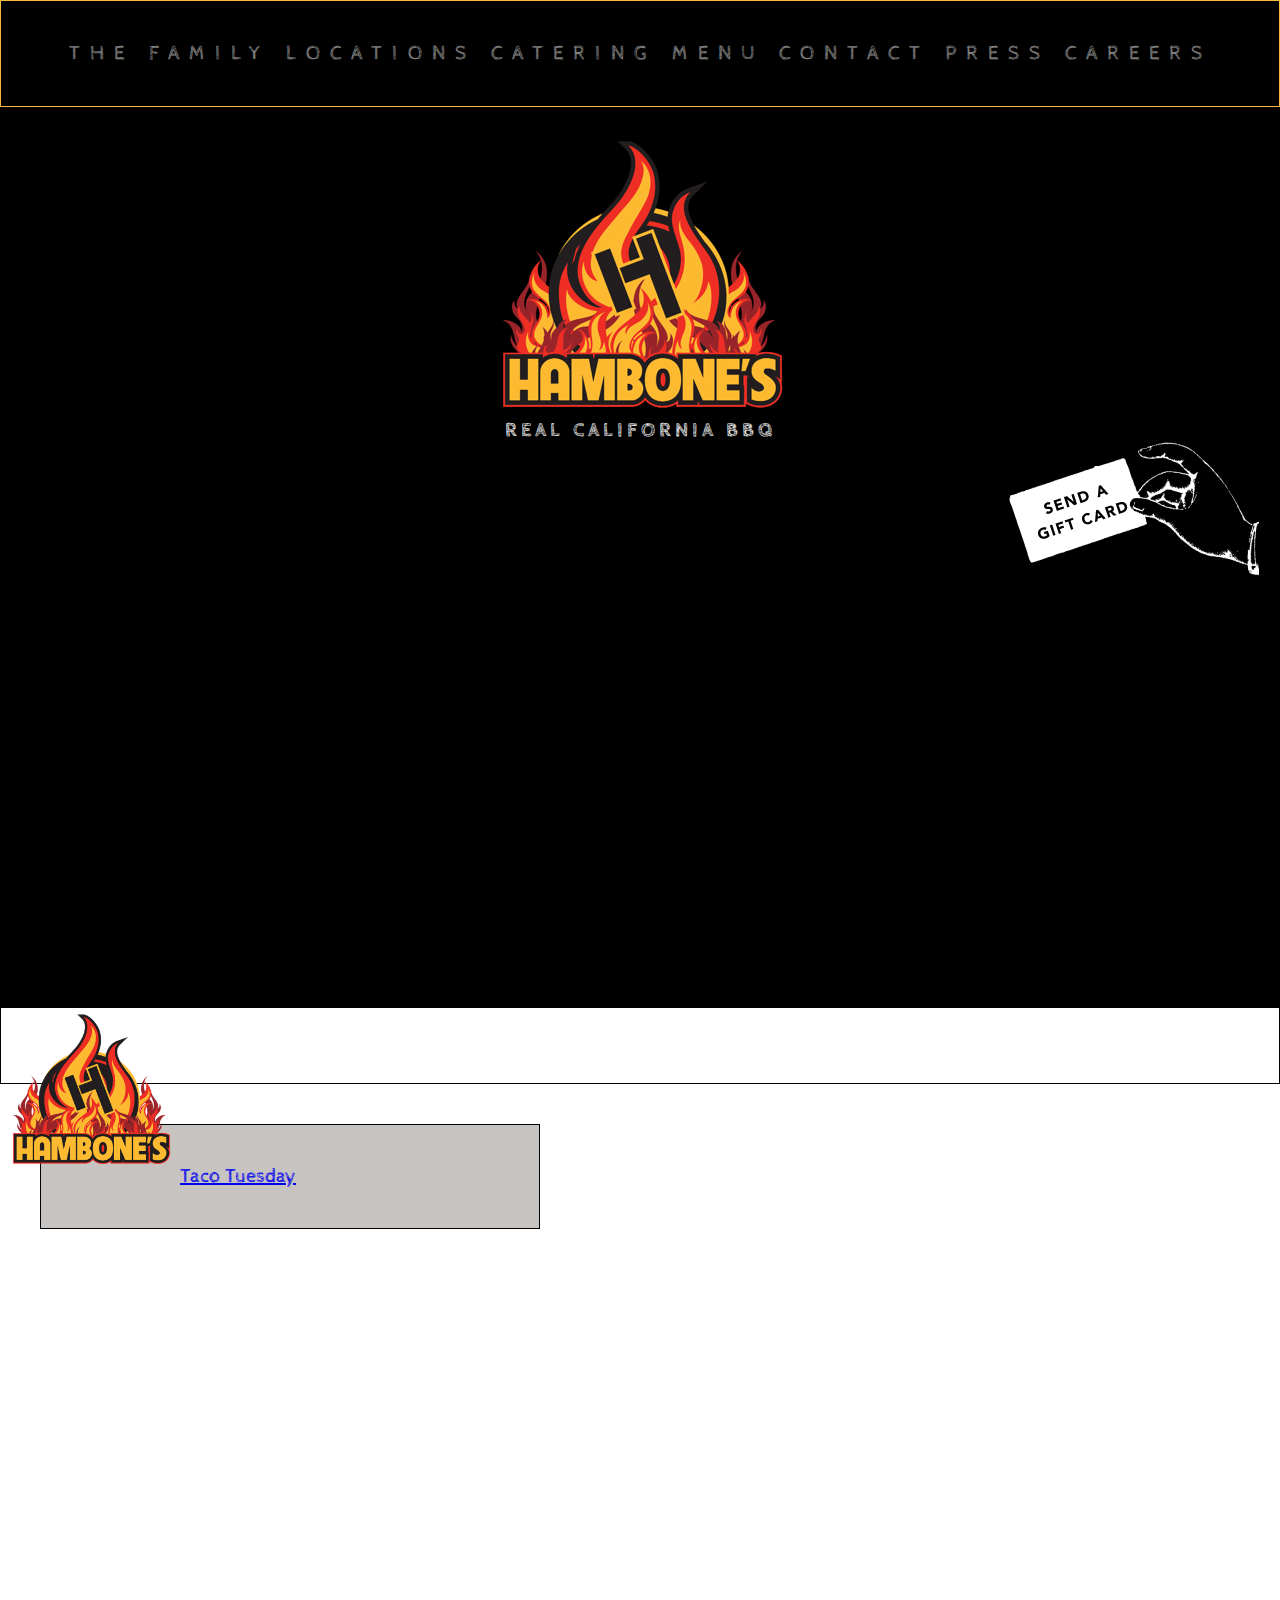
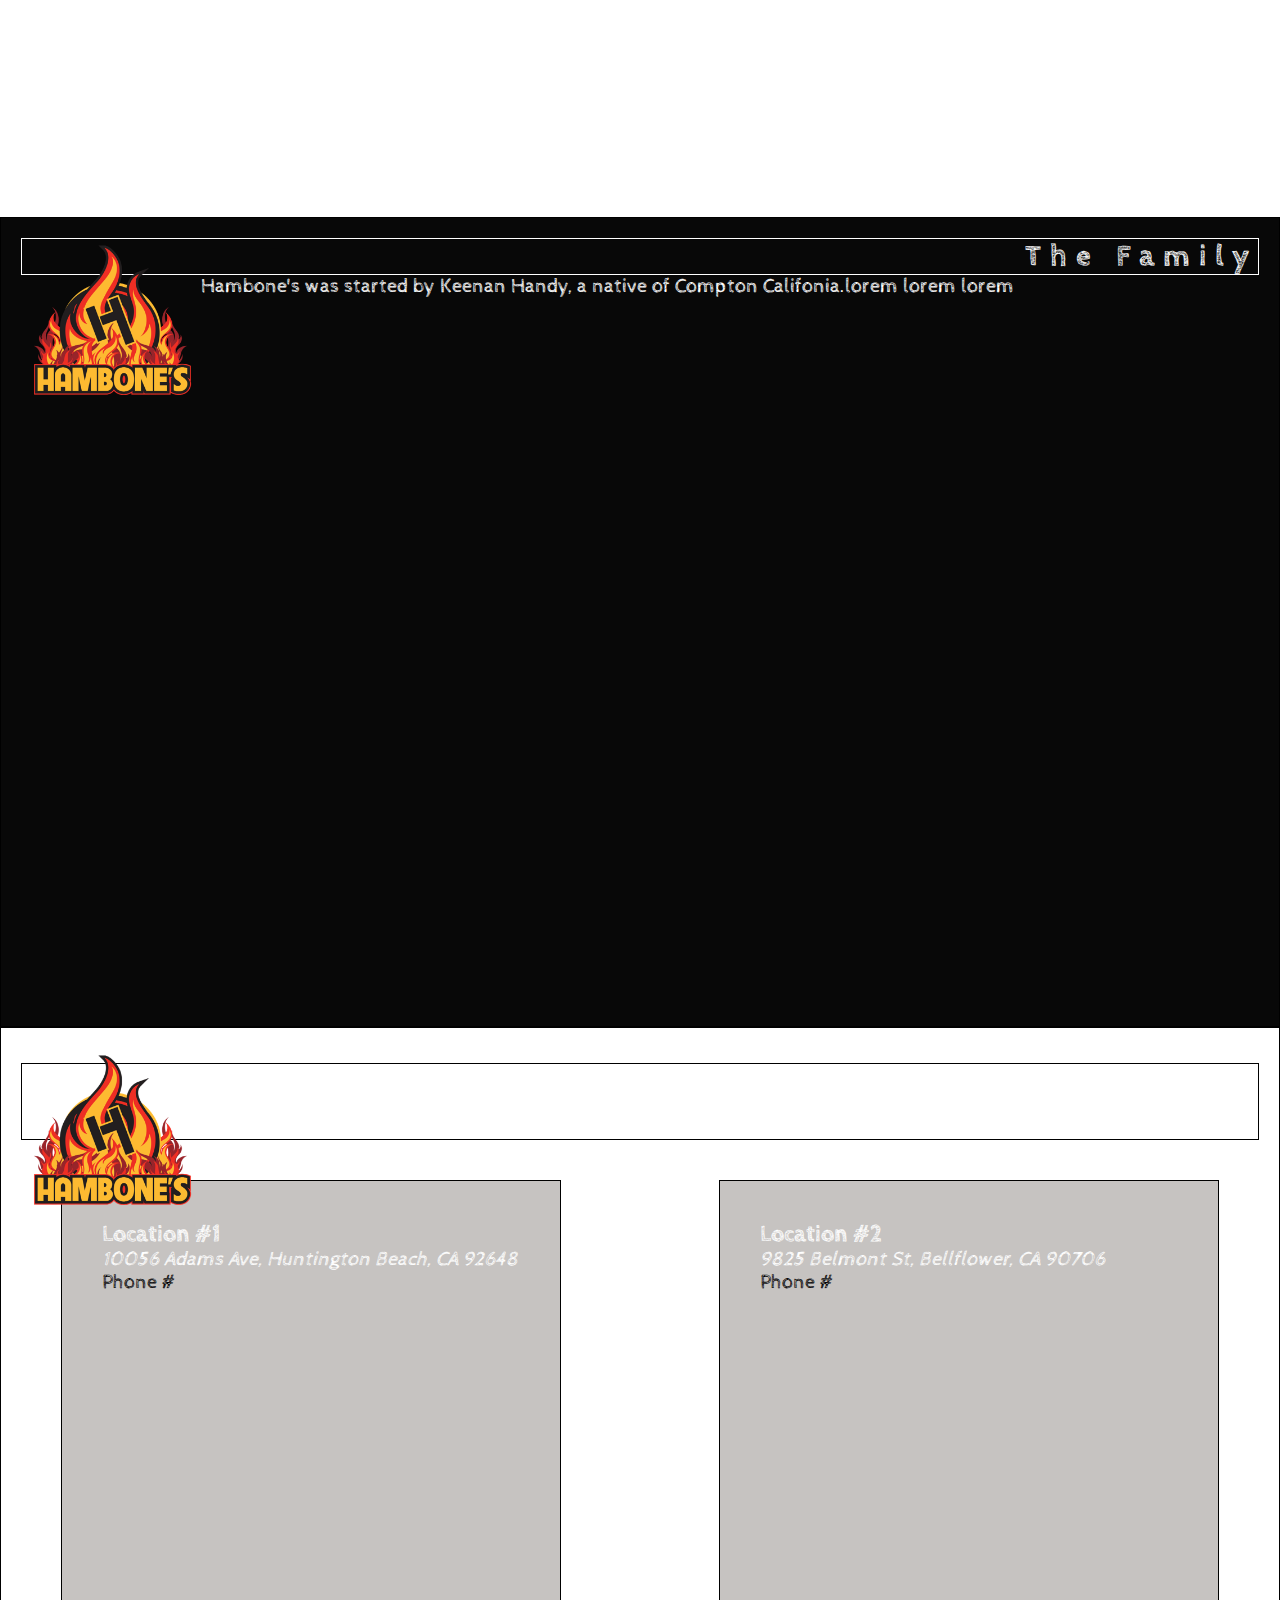
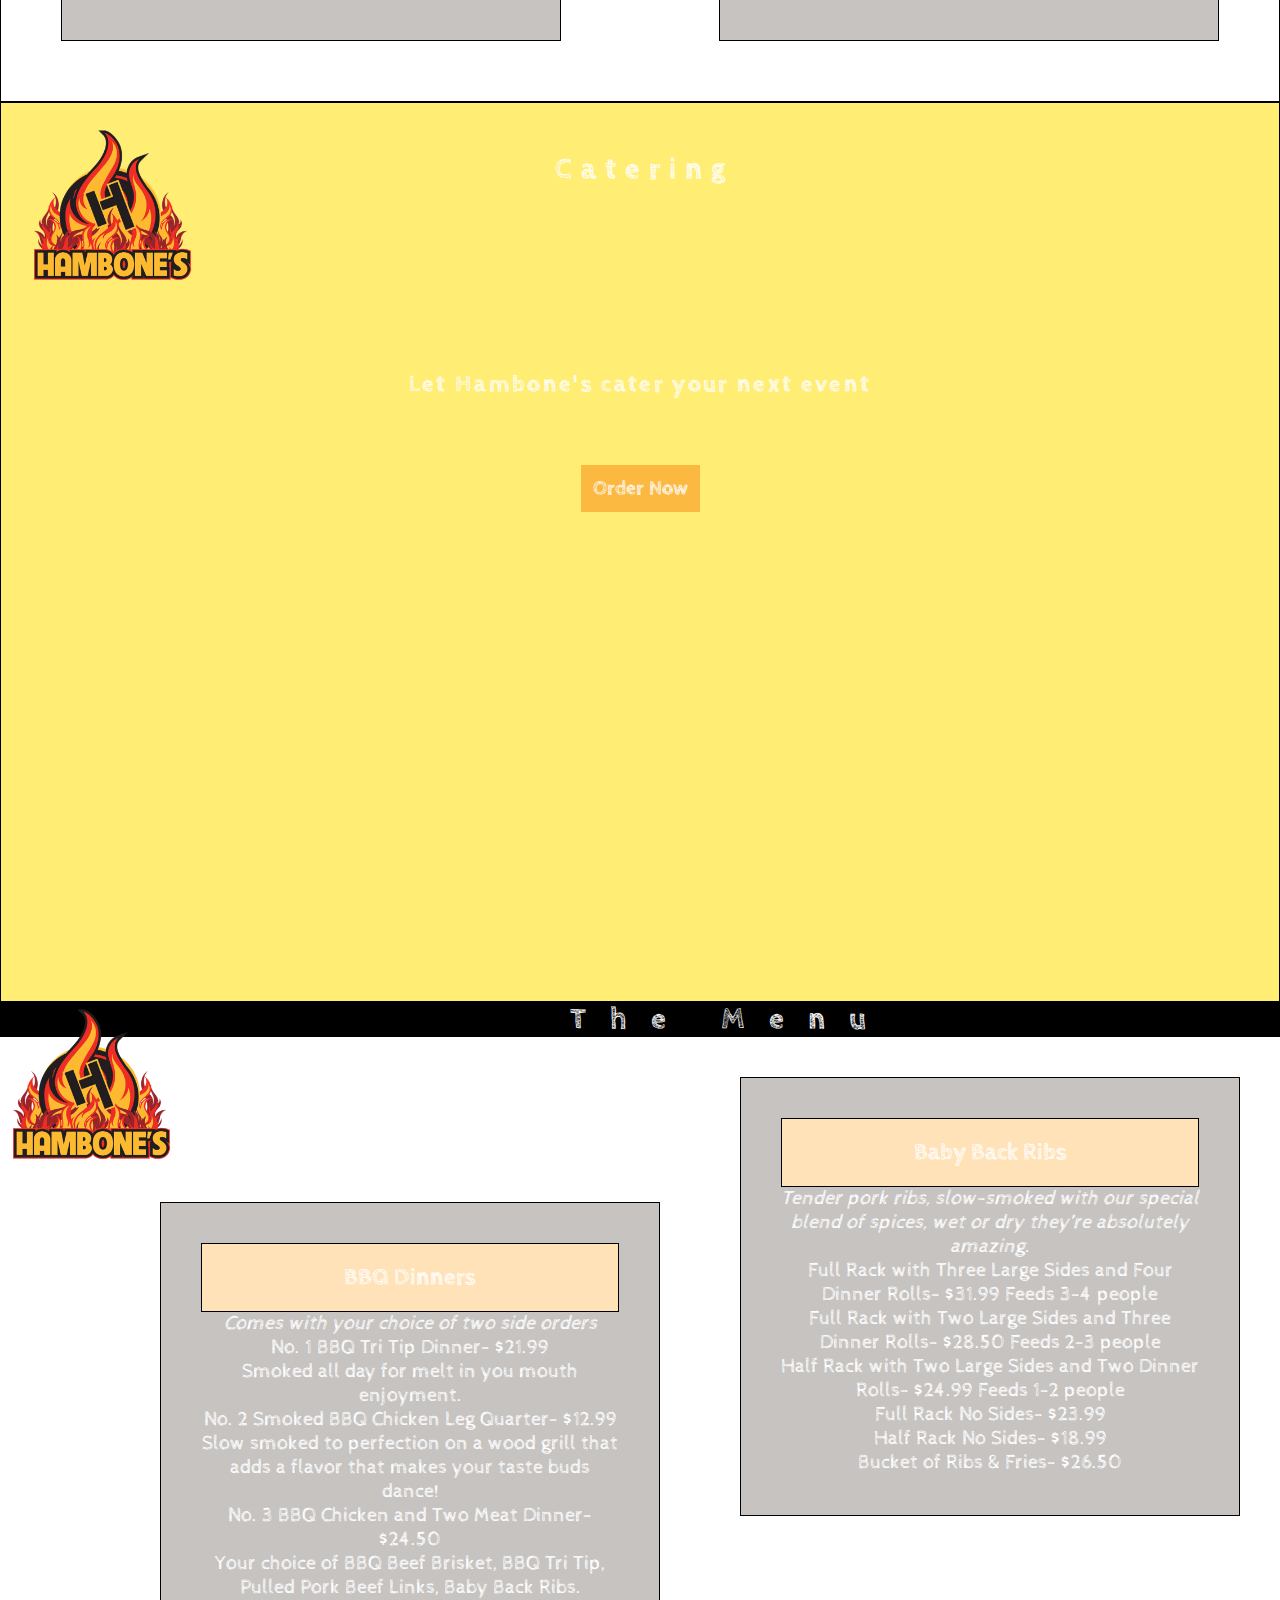
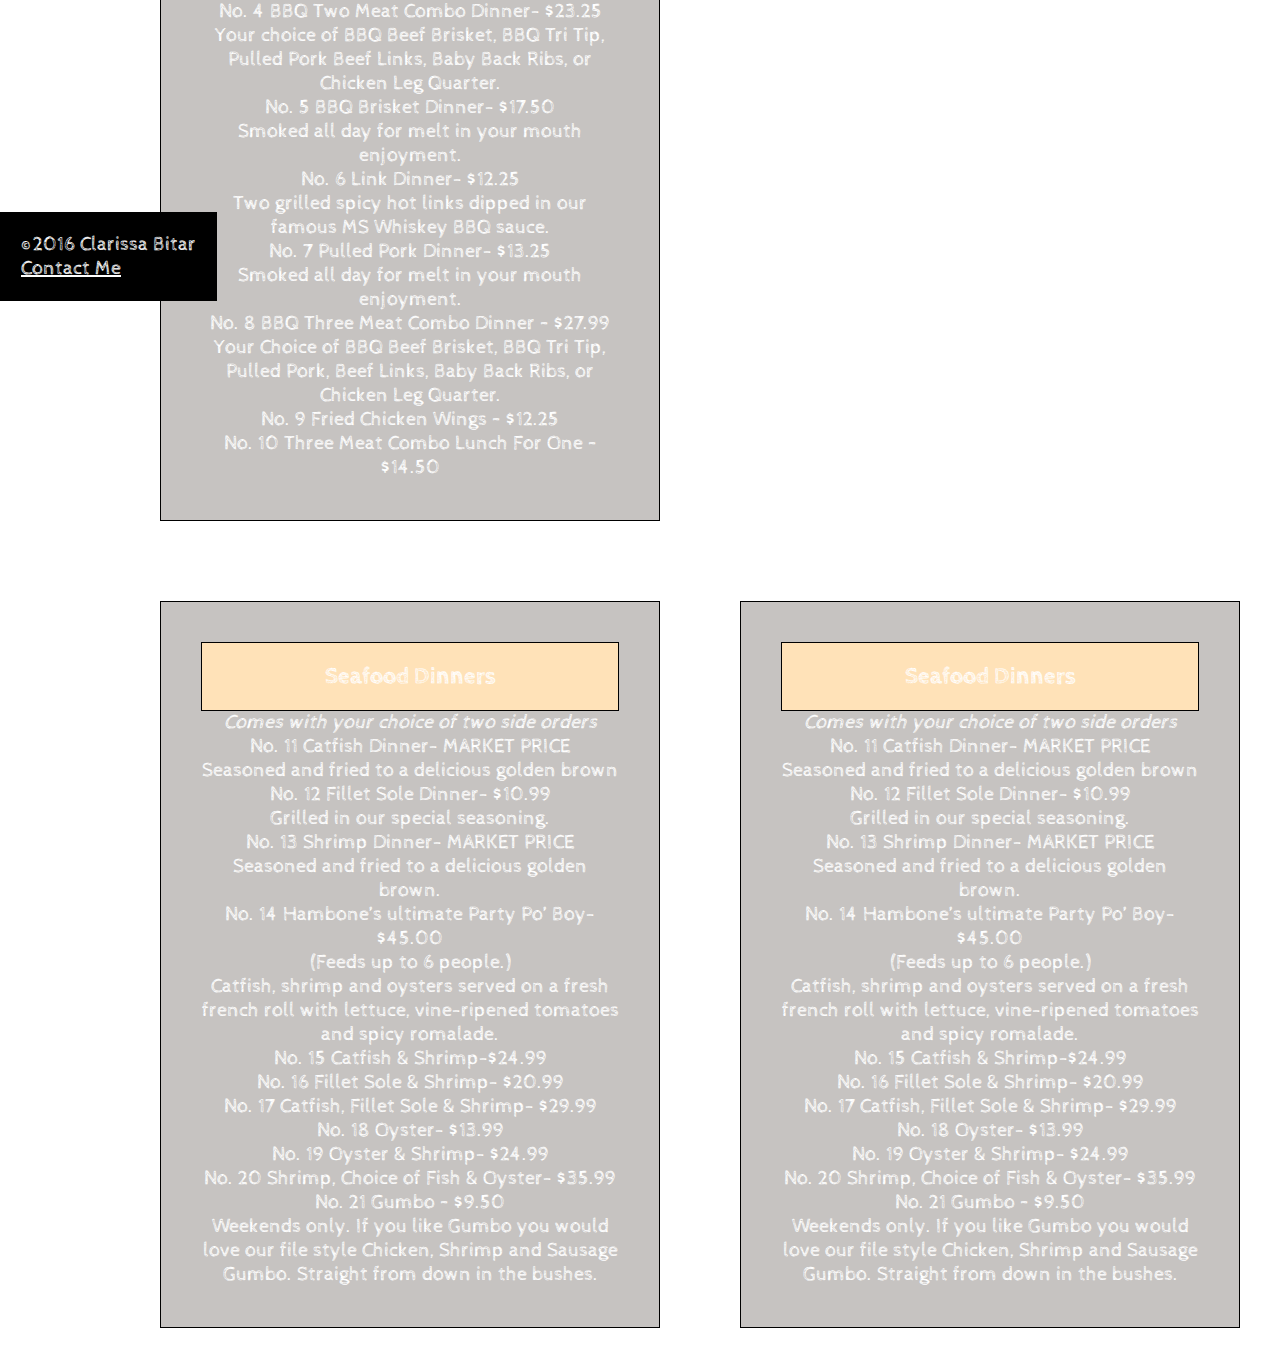
<file: unit_6/index.html>
<!DOCTYPE html>
<html>
<head>
    <link rel="stylesheet" type="text/css" href="css/style.css">
    <title>Hambone's Bar and Grill</title>
</head>
<body>
    <header>
        <nav>
            <a href="#family">The Family</a>
            <a href="#locations">Locations</a>
            <a href="#catering">Catering</a>
            <a href="#menu">Menu</a>
            <a href="#contact">Contact</a>
            <a href="#press">Press</a>
            <a href="#careers">Careers</a>
        </nav>
    </header>
    <section id="splash">
        <img src="images/cropped-image-2.png" alt="Hambone's logo">
        <h1>Real California BBQ</h1>
        <a href="#" id="gcard"><img src="images/wQYAMLVohySEUPgAAAAAElFTkSuQmCC.png"></a>
    </section>
    <section id="splash2">
        <img src="images/cropped-image-2.png" alt="Hambone's logo">
        <h2>Best BBQ in the West</h2>
        <article id="taco">
        <a href="#" class="cta">Taco Tuesday</a>
         <!-- <a href class="featured" id="featured_left">
          <p>lorem</p>
          <p>lorem</p>
          </a>
         <a href class="featured" id="featured_right">
         <p>lorem</p>
         <p>lorem</p>
         </a>
        <ul>
         <li><a href="#" class="cta">Taco Tuesday</a></li>
         <li><a href="#" class="cta">Real Smoked Meat</a></li>
         </ul> -->
        </article>
        <p>Hambone's Bar and Grill is know around Southern California for their excellence in real slow cooked smoked BBQ</p>
    </section>
    <section id="family">
        <img src="images/cropped-image-2.png" alt="Hambone's logo">
        <h2>The Family</h2>
        <p>Hambone's was started by Keenan Handy, a native of Compton Califonia.lorem lorem lorem</p>
    </section>
    <section id="locations">
        <img src="images/cropped-image-2.png" alt="Hambone's logo">
        <h2>Our Locations</h2>
        <section>
           <aside id="left">
            <h3>Location #2</h3>
            <address>9825 Belmont St, Bellflower, CA 90706</address>
            <a href="tel:#">Phone #</a>
            <iframe src="https://www.google.com/maps/embed?pb=!1m18!1m12!1m3!1d3312.229276059424!2d-118.1264104852552!3d33.88374853403897!2m3!1f0!2f0!3f0!3m2!1i1024!2i768!4f13.1!3m3!1m2!1s0x80dd32b02130ac27%3A0x915bebbd6edac026!2s9825+Belmont+St%2C+Bellflower%2C+CA+90706!5e0!3m2!1sen!2sus!4v1466899657741" width="100%" height="300" frameborder="0" style="border:0" allowfullscreen></iframe></aside>
            </section>
            <section>  
         <!-- <section id=""two_column" class="clearfix">
           <aside id="left"> --> 
        <article id="right">
           <h3>Location #1</h3>
           <address>10056 Adams Ave, Huntington Beach, CA 92648</address>
           <a href="tel:#">Phone #</a>
           <iframe src="https://www.google.com/maps/embed?pb=!1m18!1m12!1m3!1d3320.449925744602!2d-117.95540608526092!3d33.67141224515095!2m3!1f0!2f0!3f0!3m2!1i1024!2i768!4f13.1!3m3!1m2!1s0x80dd20c12e86ce6f%3A0x5e52aebdf80dc5ec!2s10056+Adams+Ave%2C+Huntington+Beach%2C+CA+92646!5e0!3m2!1sen!2sus!4v1466899809793" width=100% height="300" frameborder="0" style="border:0" allowfullscreen></iframe></article>
           </section>
        </section>
    <section id="catering">
        <img src="images/cropped-image-2.png" alt="Hambone's logo">
        <h2>Catering</h2>
        <h3>Let Hambone's cater your next event</h3>
        <a href="#" class="cta">Order Now</a>
    </section>
    <section id="menu">
        <img src="images/cropped-image-2.png" alt="Hambone's logo">
        <h2>The Menu</h2>
        <section>
            <div class="submenu">
                <h3>Baby Back Ribs</h3>
                <p><em>Tender pork ribs, slow-smoked with our special blend of spices, wet or dry they’re absolutely amazing.</em></p>
                <p>Full Rack with Three Large Sides and Four Dinner Rolls- $31.99 <span>Feeds 3-4 people</span></p>
                <p>Full Rack with Two Large Sides and Three Dinner Rolls- $28.50 <span>Feeds 2-3 people</span></p>
                <p>Half Rack with Two Large Sides and Two Dinner Rolls- $24.99  <span>Feeds 1-2 people</span></p>
                <p>Full Rack No Sides- $23.99</p>
                <p>Half Rack No Sides- $18.99</p>
                <p>Bucket of Ribs &amp; Fries- $26.50</p>
            </div>
            <div class="submenu">
                <h3>BBQ Dinners</h3>
                <p><em>Comes with your choice of two side orders</em><!-- <img class="alignright size-medium wp-image-193" alt="01" src="http://hambonesbbq.com/wp-content/uploads/2014/01/01-300x300.jpg" srcset="http://hambonesbbq.com/wp-content/uploads/2014/01/01-300x300.jpg 300w, http://hambonesbbq.com/wp-content/uploads/2014/01/01-150x150.jpg 150w, http://hambonesbbq.com/wp-content/uploads/2014/01/01-100x100.jpg 100w, http://hambonesbbq.com/wp-content/uploads/2014/01/01-200x200.jpg 200w, http://hambonesbbq.com/wp-content/uploads/2014/01/01-450x450.jpg 450w, http://hambonesbbq.com/wp-content/uploads/2014/01/01-600x600.jpg 600w, http://hambonesbbq.com/wp-content/uploads/2014/01/01.jpg 620w" sizes="(max-width: 300px) 100vw, 300px"> --></p>
                <p>No. 1 BBQ Tri Tip Dinner- $21.99<br>
                    Smoked all day for melt in you mouth enjoyment.</p>
                <p>No. 2 Smoked BBQ Chicken Leg Quarter- $12.99<br>
                    Slow smoked to perfection on a wood grill that adds a flavor that makes your taste buds dance!</p>
                <p>No. 3 BBQ Chicken and Two Meat Dinner- $24.50<br>
                    Your choice of BBQ Beef Brisket, BBQ Tri Tip, Pulled Pork Beef Links, Baby Back Ribs.</p>
                <p>No. 4 BBQ Two Meat Combo Dinner- $23.25<br>
                    Your choice of BBQ Beef Brisket, BBQ Tri Tip, Pulled Pork Beef Links, Baby Back Ribs, or Chicken Leg Quarter.</p>
                <p>No. 5 BBQ Brisket Dinner- $17.50<br>
                    Smoked all day for melt in your mouth enjoyment.</p>
                <p>No. 6 Link Dinner- $12.25<br>
                    Two grilled spicy hot links dipped in our famous MS Whiskey BBQ sauce.</p>
                <p>No. 7 Pulled Pork Dinner- $13.25<br>
                    Smoked all day for melt in your mouth enjoyment.</p>
                <p>No. 8 BBQ Three Meat Combo Dinner – $27.99<br>
                    Your Choice of BBQ Beef Brisket, BBQ Tri Tip, Pulled Pork, Beef Links, Baby Back Ribs, or Chicken Leg  Quarter.</p>
                <p>No. 9 Fried Chicken Wings – $12.25</p>
                <p>No. 10 Three Meat Combo Lunch For One – $14.50</p>
            </div>
            <div class="submenu">
                 <h3>Seafood Dinners</h3>
                 <p><em>Comes with your choice of two side orders</em><!-- <img class="alignright size-medium wp-image-196" alt="02" src="http://hambonesbbq.com/wp-content/uploads/2014/01/02-300x300.jpeg" srcset="http://hambonesbbq.com/wp-content/uploads/2014/01/02-300x300.jpeg 300w, http://hambonesbbq.com/wp-content/uploads/2014/01/02-150x150.jpeg 150w, http://hambonesbbq.com/wp-content/uploads/2014/01/02-100x100.jpeg 100w, http://hambonesbbq.com/wp-content/uploads/2014/01/02-200x200.jpeg 200w, http://hambonesbbq.com/wp-content/uploads/2014/01/02-450x450.jpeg 450w, http://hambonesbbq.com/wp-content/uploads/2014/01/02-600x600.jpeg 600w, http://hambonesbbq.com/wp-content/uploads/2014/01/02.jpeg 620w" sizes="(max-width: 300px) 100vw, 300px"> --></p>
                 <p>No. 11 Catfish Dinner- MARKET PRICE<br>
                    Seasoned and fried to a delicious golden brown</p>
                 <p>No. 12 Fillet Sole Dinner- $10.99<br>
                    Grilled in our special seasoning.</p>
                 <p>No. 13 Shrimp Dinner- MARKET PRICE<br>
                    Seasoned and fried to a delicious golden brown.</p>
                 <p>No. 14 Hambone’s ultimate Party Po’ Boy- $45.00<br>
                    (Feeds up to 6 people.)<br>
                    Catfish, shrimp and oysters served on a fresh french roll with lettuce, vine-ripened tomatoes and spicy romalade.</p>
                 <p>No. 15 Catfish &amp; Shrimp-$24.99</p>
                 <p>No. 16 Fillet Sole &amp; Shrimp- $20.99</p>
                 <p>No. 17 Catfish, Fillet Sole &amp; Shrimp- $29.99</p>
                 <p>No. 18 Oyster- $13.99</p>
                 <p>No. 19 Oyster &amp; Shrimp- $24.99</p>
                 <p>No. 20 Shrimp, Choice of Fish &amp; Oyster- $35.99</p>
                 <p>No. 21 Gumbo – $9.50<br>
                     Weekends only. If you like Gumbo you would love our file style Chicken, Shrimp and Sausage Gumbo. Straight from down in the bushes.</p>
                 </div> 
           </section>
      <div class="submenu">
        <h3>Seafood Dinners</h3>
         <p><em>Comes with your choice of two side orders</em><!-- <img class="alignright size-medium wp-image-196" alt="02" src="http://hambonesbbq.com/wp-content/uploads/2014/01/02-300x300.jpeg" srcset="http://hambonesbbq.com/wp-content/uploads/2014/01/02-300x300.jpeg 300w, http://hambonesbbq.com/wp-content/uploads/2014/01/02-150x150.jpeg 150w, http://hambonesbbq.com/wp-content/uploads/2014/01/02-100x100.jpeg 100w, http://hambonesbbq.com/wp-content/uploads/2014/01/02-200x200.jpeg 200w, http://hambonesbbq.com/wp-content/uploads/2014/01/02-450x450.jpeg 450w, http://hambonesbbq.com/wp-content/uploads/2014/01/02-600x600.jpeg 600w, http://hambonesbbq.com/wp-content/uploads/2014/01/02.jpeg 620w" sizes="(max-width: 300px) 100vw, 300px"> --></p>
        <p>No. 11 Catfish Dinner- MARKET PRICE<br>
        Seasoned and fried to a delicious golden brown</p>
        <p>No. 12 Fillet Sole Dinner- $10.99<br>
        Grilled in our special seasoning.</p>
        <p>No. 13 Shrimp Dinner- MARKET PRICE<br>
        Seasoned and fried to a delicious golden brown.</p>
        <p>No. 14 Hambone’s ultimate Party Po’ Boy- $45.00<br>
        (Feeds up to 6 people.)<br>
        Catfish, shrimp and oysters served on a fresh french roll with lettuce, vine-ripened tomatoes and spicy romalade.</p>
        <p>No. 15 Catfish &amp; Shrimp-$24.99</p>
        <p>No. 16 Fillet Sole &amp; Shrimp- $20.99</p>
        <p>No. 17 Catfish, Fillet Sole &amp; Shrimp- $29.99</p>
        <p>No. 18 Oyster- $13.99</p>
        <p>No. 19 Oyster &amp; Shrimp- $24.99</p>
        <p>No. 20 Shrimp, Choice of Fish &amp; Oyster- $35.99</p>
        <p>No. 21 Gumbo – $9.50<br>
        Weekends only. If you like Gumbo you would love our file style Chicken, Shrimp and Sausage Gumbo. Straight from down in the bushes.</p>
       </div> 
      </section>
    <footer>
        <p class="intro">&copy;2016 Clarissa Bitar</p>
        <a href="mailto:clarissabitar@gmail.com">Contact Me</a>
    </footer>
</body>
</html>
</file>
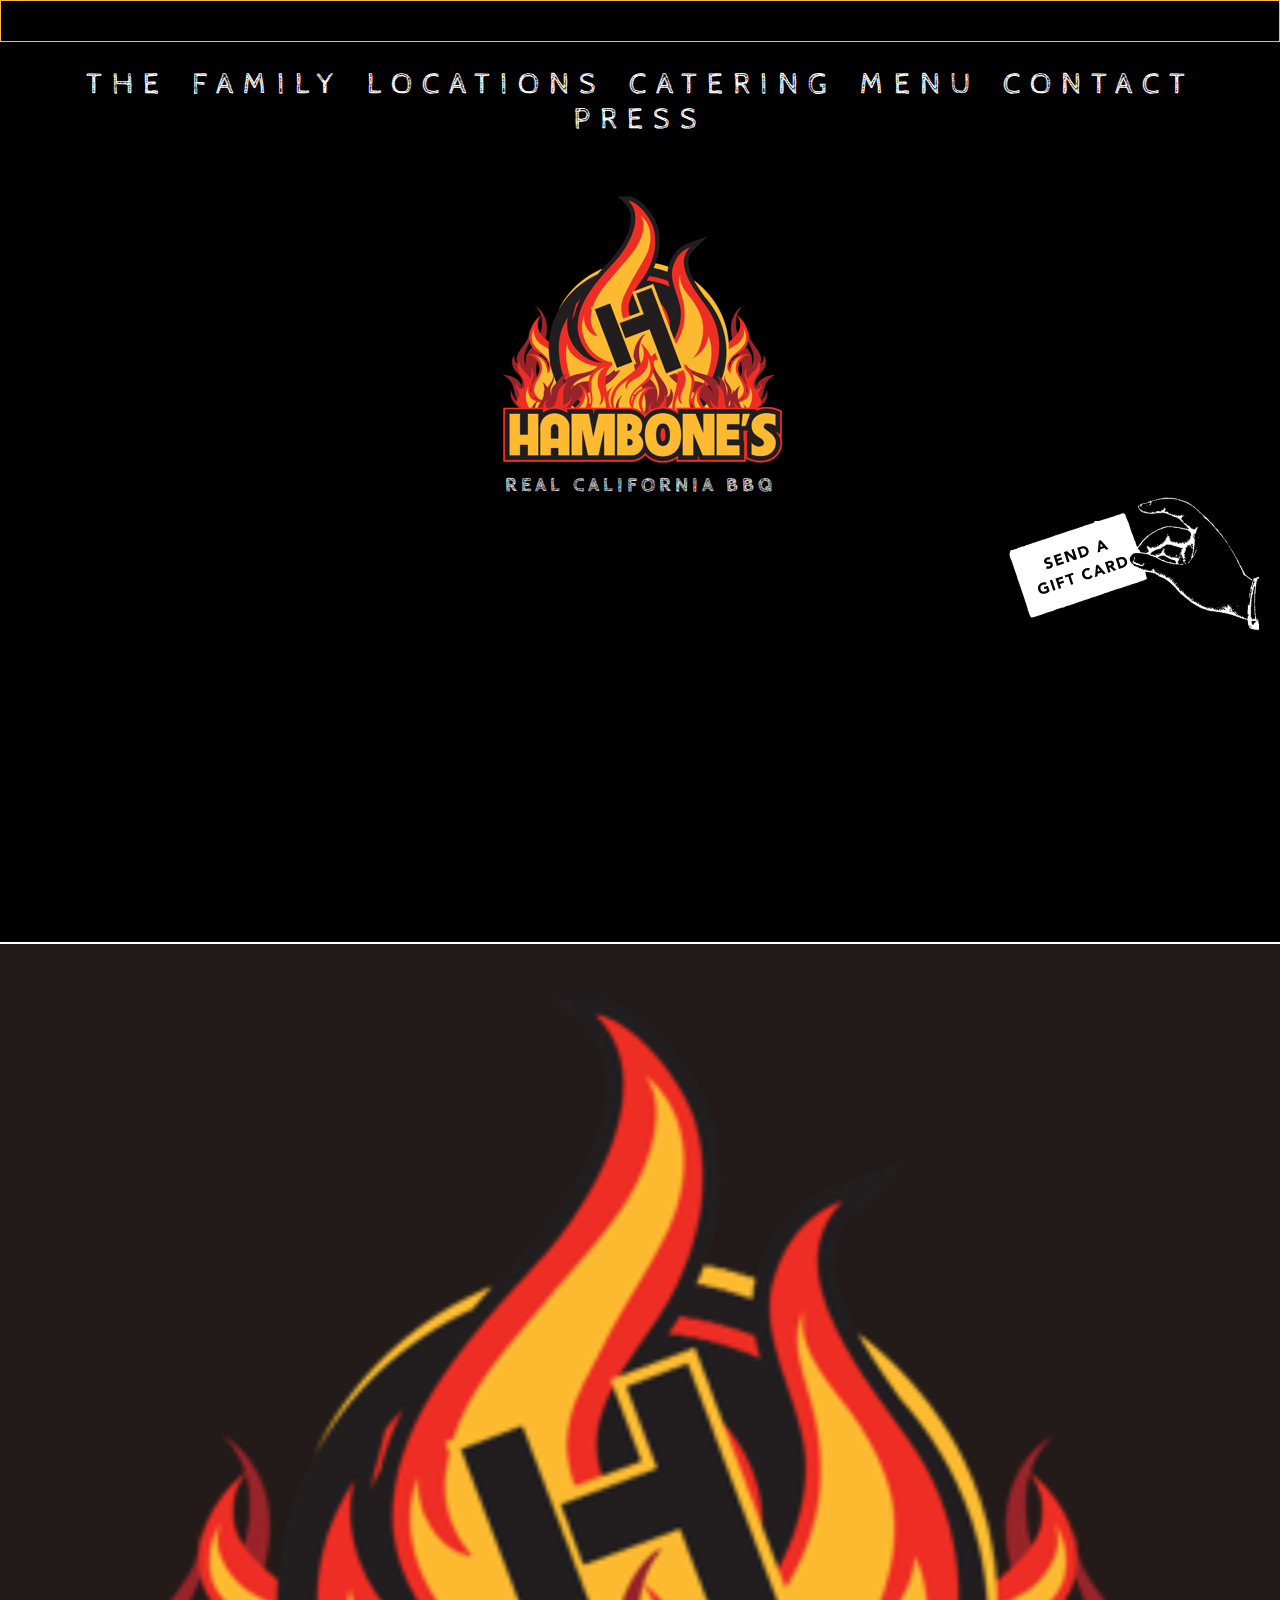
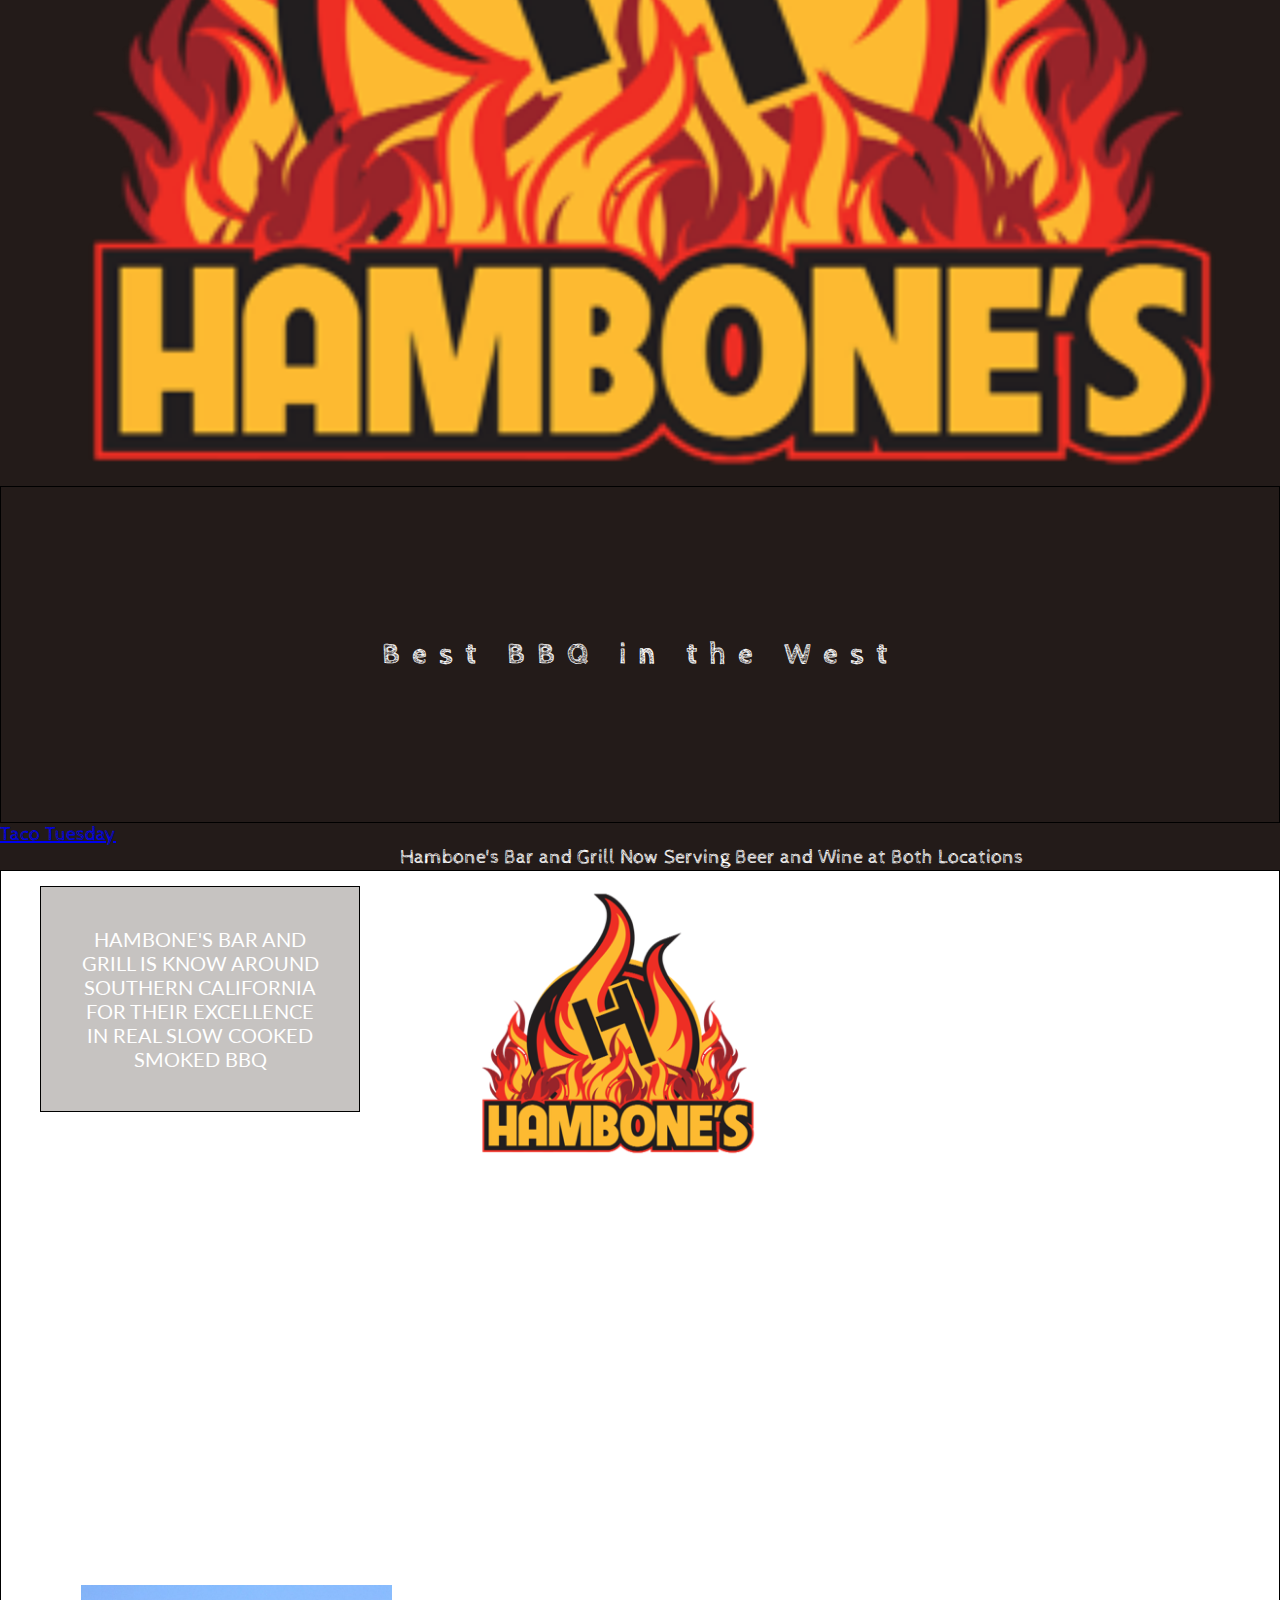
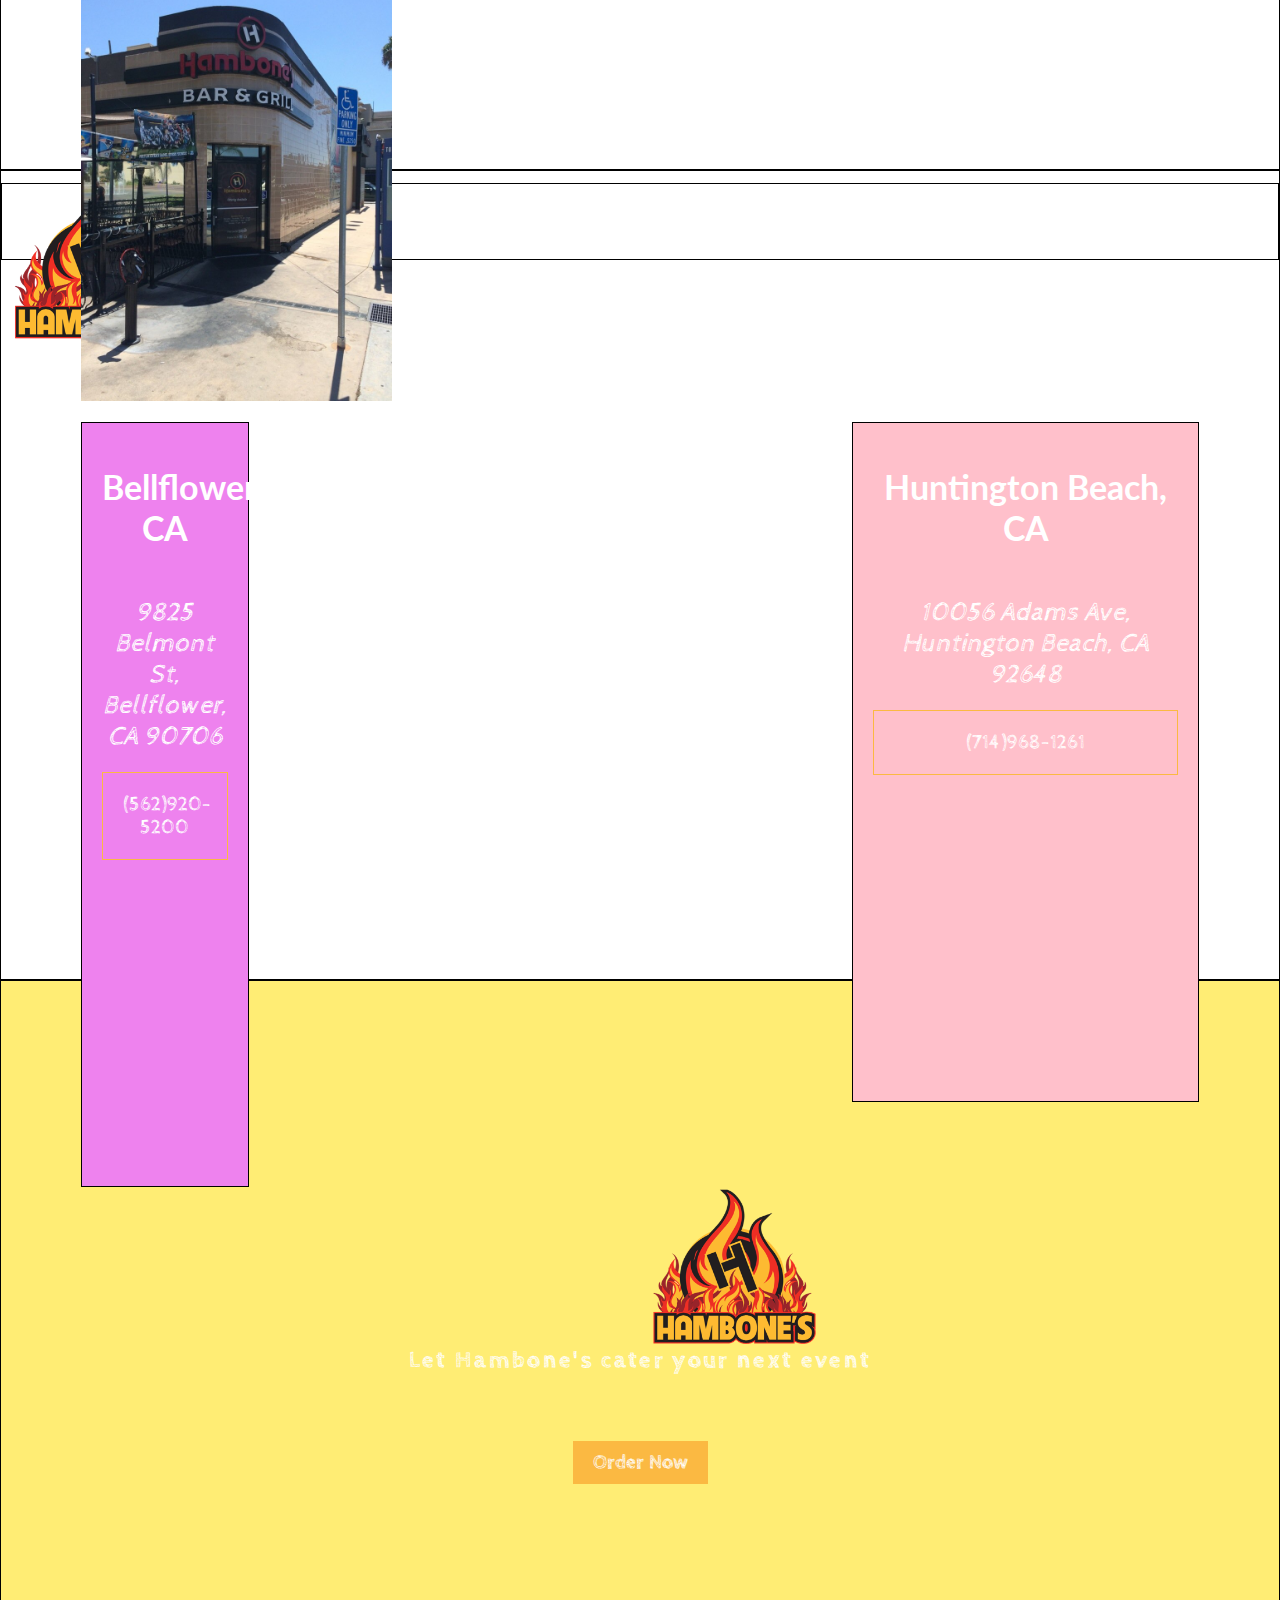
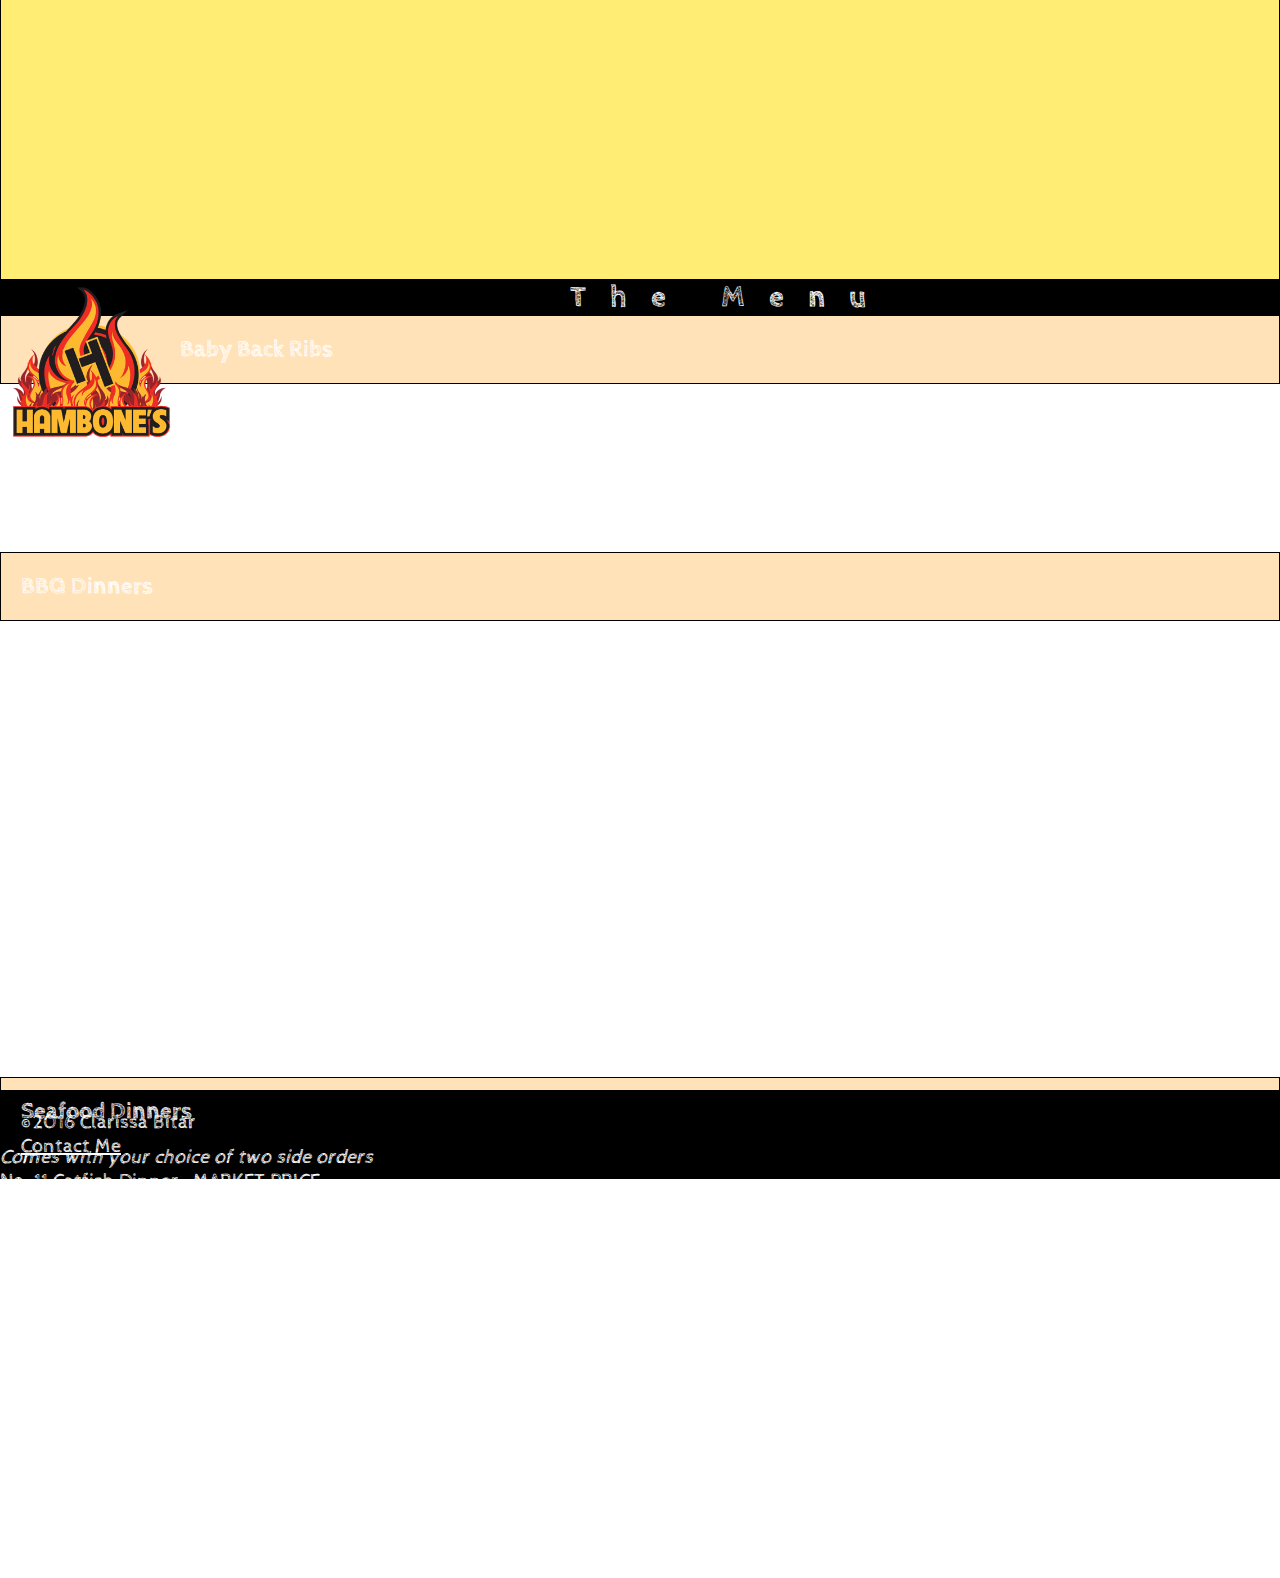
<file: unit_7/index.html>
<!DOCTYPE html>
<html>
<head>
    <link rel="stylesheet" type="text/css" href="css/style.css">
    <title>Hambone's Bar and Grill</title>
</head>
<body>
    <header>
        <nav>
            <a href="#family">The Family</a>
            <a href="#locations">Locations</a>
            <a href="#catering">Catering</a>
            <a href="#menu">Menu</a>
            <a href="#contact">Contact</a>
            <a href="#press">Press</a>
        </nav>
    </header>
    <section id="splash">
        <img src="images/cropped-image-2.png" alt="Hambone's logo">
        <h1>Real California BBQ</h1>
        <a href="#" id="gcard"><img src="images/wQYAMLVohySEUPgAAAAAElFTkSuQmCC.png"></a>
    </section>
    <section id="splash2">
        <img src="images/cropped-image-2.png" alt="Hambone's logo">
        <h2>Best BBQ in the West</h2>
        <article id="taco">
        <a href="#" class="cta">Taco Tuesday</a>
         <!-- <a href class="featured" id="featured_left">
          <p>lorem</p>
          <p>lorem</p>
          </a>
         <a href class="featured" id="featured_right">
         <p>lorem</p>
         <p>lorem</p>
         </a>
        <ul>
         <li><a href="#" class="cta">Taco Tuesday</a></li>
         <li><a href="#" class="cta">Real Smoked Meat</a></li>
         </ul> -->
        </article>
        <aside id="smoked">
        <p>Hambone's Bar and Grill is know around Southern California for their excellence in real slow cooked smoked BBQ</p></aside>
        <article id="happyhour">
          <p>Hambone's Bar and Grill Now Serving Beer and Wine at Both Locations</p>
        </article>
    </section>
    <section id="family">
        <img src="images/cropped-image-2.png" alt="Hambone's logo">
        <h2>The Family</h2>
        <article id="fam">
        <p>Hambone's was started by Keenan Handy, a native of Compton Califonia. Keenan learned to cook from his parents ??? and ???? at home. Keenans mastery is the result of hours and hours of smoking fine meat with a secret blend of woods that provide the absolute best smoked BBQ in California.</p></article>
        <aside id="keenan">
            <img src="images/o.jpg" alt="keenan handy" width="300" height="100%" frameborder="0" style="border:0" allowfullscreen>
        </aside>
    </section>
    <section id="locations">
        <img src="images/cropped-image-2.png" alt="Hambone's logo">
        <h2>Our Locations</h2>
        <section>
           <aside id="left">
            <br><h3>Bellflower, CA</h3><br>
                <address>9825 Belmont St, Bellflower, CA 90706</address>
            <a href="tel:#">(562)920-5200</a>
            <iframe src="https://www.google.com/maps/embed?pb=!1m18!1m12!1m3!1d3312.229276059424!2d-118.1264104852552!3d33.88374853403897!2m3!1f0!2f0!3f0!3m2!1i1024!2i768!4f13.1!3m3!1m2!1s0x80dd32b02130ac27%3A0x915bebbd6edac026!2s9825+Belmont+St%2C+Bellflower%2C+CA+90706!5e0!3m2!1sen!2sus!4v1466899657741" width="100%" height="300" frameborder="0" style="border:0" allowfullscreen></iframe></aside>
            </section>
            <section>  
        <article id="right">
           <br><h3>Huntington Beach, CA</h3><br>
                <address>10056 Adams Ave, Huntington Beach, CA 92648</address>
           <a href="tel:#">(714)968-1261</a>
           <iframe src="https://www.google.com/maps/embed?pb=!1m18!1m12!1m3!1d3320.449925744602!2d-117.95540608526092!3d33.67141224515095!2m3!1f0!2f0!3f0!3m2!1i1024!2i768!4f13.1!3m3!1m2!1s0x80dd20c12e86ce6f%3A0x5e52aebdf80dc5ec!2s10056+Adams+Ave%2C+Huntington+Beach%2C+CA+92646!5e0!3m2!1sen!2sus!4v1466899809793" width=100% height="300" frameborder="0" style="border:0" allowfullscreen></iframe></article>
           </section>
        </section>
    <section id="catering">
        <img src="images/cropped-image-2.png" alt="Hambone's logo">
        <!-- <h2>Catering</h2> -->
        <h3>Let Hambone's cater your next event</h3>
        <a href="#" class="cta">Order Now</a>
    </section>
    <section id="menu">
        <img src="images/cropped-image-2.png" alt="Hambone's logo">
        <h2>The Menu</h2>
        <section>
            <div class="submenu">
                <h3>Baby Back Ribs</h3>
                <p><em>Tender pork ribs, slow-smoked with our special blend of spices, wet or dry they’re absolutely amazing.</em></p>
                <p>Full Rack with Three Large Sides and Four Dinner Rolls- $31.99 <span>Feeds 3-4 people</span></p>
                <p>Full Rack with Two Large Sides and Three Dinner Rolls- $28.50 <span>Feeds 2-3 people</span></p>
                <p>Half Rack with Two Large Sides and Two Dinner Rolls- $24.99  <span>Feeds 1-2 people</span></p>
                <p>Full Rack No Sides- $23.99</p>
                <p>Half Rack No Sides- $18.99</p>
                <p>Bucket of Ribs &amp; Fries- $26.50</p>
            </div>
            <div class="submenu">
                <h3>BBQ Dinners</h3>
                <p><em>Comes with your choice of two side orders</em></p>
                <p>No. 1 BBQ Tri Tip Dinner- $21.99<br>
                    Smoked all day for melt in you mouth enjoyment.</p>
                <p>No. 2 Smoked BBQ Chicken Leg Quarter- $12.99<br>
                    Slow smoked to perfection on a wood grill that adds a flavor that makes your taste buds dance!</p>
                <p>No. 3 BBQ Chicken and Two Meat Dinner- $24.50<br>
                    Your choice of BBQ Beef Brisket, BBQ Tri Tip, Pulled Pork Beef Links, Baby Back Ribs.</p>
                <p>No. 4 BBQ Two Meat Combo Dinner- $23.25<br>
                    Your choice of BBQ Beef Brisket, BBQ Tri Tip, Pulled Pork Beef Links, Baby Back Ribs, or Chicken Leg Quarter.</p>
                <p>No. 5 BBQ Brisket Dinner- $17.50<br>
                    Smoked all day for melt in your mouth enjoyment.</p>
                <p>No. 6 Link Dinner- $12.25<br>
                    Two grilled spicy hot links dipped in our famous MS Whiskey BBQ sauce.</p>
                <p>No. 7 Pulled Pork Dinner- $13.25<br>
                    Smoked all day for melt in your mouth enjoyment.</p>
                <p>No. 8 BBQ Three Meat Combo Dinner – $27.99<br>
                    Your Choice of BBQ Beef Brisket, BBQ Tri Tip, Pulled Pork, Beef Links, Baby Back Ribs, or Chicken Leg  Quarter.</p>
                <p>No. 9 Fried Chicken Wings – $12.25</p>
                <p>No. 10 Three Meat Combo Lunch For One – $14.50</p>
            </div>
            <div class="submenu">
                 <h3>Seafood Dinners</h3>
                 <p><em>Comes with your choice of two side orders</em></p>
                 <p>No. 11 Catfish Dinner- MARKET PRICE<br>
                    Seasoned and fried to a delicious golden brown</p>
                 <p>No. 12 Fillet Sole Dinner- $10.99<br>
                    Grilled in our special seasoning.</p>
                 <p>No. 13 Shrimp Dinner- MARKET PRICE<br>
                    Seasoned and fried to a delicious golden brown.</p>
                 <p>No. 14 Hambone’s ultimate Party Po’ Boy- $45.00<br>
                    (Feeds up to 6 people.)<br>
                    Catfish, shrimp and oysters served on a fresh french roll with lettuce, vine-ripened tomatoes and spicy romalade.</p>
                 <p>No. 15 Catfish &amp; Shrimp-$24.99</p>
                 <p>No. 16 Fillet Sole &amp; Shrimp- $20.99</p>
                 <p>No. 17 Catfish, Fillet Sole &amp; Shrimp- $29.99</p>
                 <p>No. 18 Oyster- $13.99</p>
                 <p>No. 19 Oyster &amp; Shrimp- $24.99</p>
                 <p>No. 20 Shrimp, Choice of Fish &amp; Oyster- $35.99</p>
                 <p>No. 21 Gumbo – $9.50<br>
                     Weekends only. If you like Gumbo you would love our file style Chicken, Shrimp and Sausage Gumbo. Straight from down in the bushes.</p>
                 </div> 
           </section>
           </section>
        <!-- <section id="contact">
          <h2>Contact Us</h2>
          <p>Hambone's Bar and Grill is located in two convenient locations, Bellfower and Huntington Beach, CA.<script>
          Bellflower   (562)920-5200
          Huntington Beach   (714)968-1261</script></p>
        </section> -->
           <footer>
          <p class="intro">&copy;2016 Clarissa Bitar</p>
          <a href="mailto:clarissabitar@gmail.com">Contact Me</a>
<script type="text/javascript">
            window._wpemojiSettings = {"baseUrl":"https:\/\/s.w.org\/images\/core\/emoji\/72x72\/","ext":".png","source":{"concatemoji":"http:\/\/hambonesbbq.com\/wp-includes\/js\/wp-emoji-release.min.js?ver=4.5.3"}};
            !function(a,b,c){function d(a){var c,d,e,f=b.createElement("canvas"),g=f.getContext&&f.getContext("2d"),h=String.fromCharCode;if(!g||!g.fillText)return!1;switch(g.textBaseline="top",g.font="600 32px Arial",a){case"flag":return g.fillText(h(55356,56806,55356,56826),0,0),f.toDataURL().length>3e3;case"diversity":return g.fillText(h(55356,57221),0,0),c=g.getImageData(16,16,1,1).data,d=c[0]+","+c[1]+","+c[2]+","+c[3],g.fillText(h(55356,57221,55356,57343),0,0),c=g.getImageData(16,16,1,1).data,e=c[0]+","+c[1]+","+c[2]+","+c[3],d!==e;case"simple":return g.fillText(h(55357,56835),0,0),0!==g.getImageData(16,16,1,1).data[0];case"unicode8":return g.fillText(h(55356,57135),0,0),0!==g.getImageData(16,16,1,1).data[0]}return!1}function e(a){var c=b.createElement("script");c.src=a,c.type="text/javascript",b.getElementsByTagName("head")[0].appendChild(c)}var f,g,h,i;for(i=Array("simple","flag","unicode8","diversity"),c.supports={everything:!0,everythingExceptFlag:!0},h=0;h<i.length;h++)c.supports[i[h]]=d(i[h]),c.supports.everything=c.supports.everything&&c.supports[i[h]],"flag"!==i[h]&&(c.supports.everythingExceptFlag=c.supports.everythingExceptFlag&&c.supports[i[h]]);c.supports.everythingExceptFlag=c.supports.everythingExceptFlag&&!c.supports.flag,c.DOMReady=!1,c.readyCallback=function(){c.DOMReady=!0},c.supports.everything||(g=function(){c.readyCallback()},b.addEventListener?(b.addEventListener("DOMContentLoaded",g,!1),a.addEventListener("load",g,!1)):(a.attachEvent("onload",g),b.attachEvent("onreadystatechange",function(){"complete"===b.readyState&&c.readyCallback()})),f=c.source||{},f.concatemoji?e(f.concatemoji):f.wpemoji&&f.twemoji&&(e(f.twemoji),e(f.wpemoji)))}(window,document,window._wpemojiSettings);
        </script>

         </footer>
</body>
</html>
</file>
<file: unit2assignment/css/style.css>
header {
	background-color: white;
}

h1 {
	color: teal;
}

h2 {
	color: gold;
}
</file>
<file: unit3assingment/css/style.css>
header {
	background-color: white;
}

h1 {
	color: rgb(2,132,130);
}

h2 {
	color: #ffd700;
}

.board {
	height: 80%;
	width: 50%;
	display: inline-block;
}

.card {
	height: 200px;
	width: 150px;
	border: 1px black solid;
	background-color: yellow;
	border-radius: 10px; 
}
</file>
<file: unit4as/css/style.css>
body {
  font-family: "Lucida Grande";
  margin: 15px;
}

h1 {
  text-align: center;
}

div {
  color: blue;
}

#comments-title {
  font-size: 28px;
}

li.super-cool {
  border: solid 2px red;
}

div.crazy.super-cool p {
  background-color: yellow;
}

li:hover {
  cursor: pointer;
  font-size: 40px;
  color: red;
}

#comments-title:first-letter {
  font-size:60px;
}
</file>
<file: unit_1/css/style.css>
body {
    background-image: url("http://blackhouse.uk.com/images/index-background.jpg");
    background-size: cover;
    background-position: center;
    background-repeat: no-repeat;
    /*display: block;
    height: 90%;
    width: 100%;
    position: relative;*/
}


h1 {
	color: rgba(255,255,255,1);
	text-transform: uppercase;
	font-size: 200px;
	text-align: center;
	font-family: 'droid_sans_monoregular', Arial, Helvetica, sans-serif;
}

p {
	color: rgba(255,255,255,1);
	font-size: 120px;
	text-align: center;
	font-family: 'sans-serif';
	font-weight: bold;

	
}

a {
   color: white;
   text-align: center;
   margin-bottom: 150px;
   font-size: 50px;
   margin-left: 2200px;
}

img {
	width: 1100px;
	height: 900px;
	margin: 400px 100px 0 1780px;

}
ul {
	color: white;
	font-size: 70px;
	text-align: center;
	font-weight: bold; 
	font-style: unset;
	list-style-type: none;
}
</file>
<file: unit_3/css/style.css>
body {
    background-image: url("http://blackhouse.uk.com/images/index-background.jpg");
    background-size: cover;
    background-position: center;
    background-repeat: no-repeat;
    display: block;
    height: 90%;
    width: 100%;
    position: relative;
}


h1 {
	color: rgba(255,255,255,1);
	text-transform: uppercase;
	font-size: 200px;
	text-align: center;
	font-family: 'droid_sans_monoregular', Arial, Helvetica, sans-serif;
}

p {
	color: rgba(255,255,255,1);
	font-size: 120px;
	text-align: center;
	font-family: 'sans-serif';
	font-weight: bold;

	
}

a {
   color: white;
   text-align: center;
   margin-bottom: 150px;
   font-size: 50px;
   margin-left: 2200px;
}

img {
	width: 1100px;
	height: 900px;
	margin: 400px 100px 0 1780px;

}
ul {
	color: white;
	font-size: 70px;
	text-align: center;
	font-weight: bold; 
	font-style: unset;
	list-style-type: none;
}
</file>
<file: unit_4/css/style.css>
@import url(https://fonts.googleapis.com/css?family=Frijole);
@import url(https://fonts.googleapis.com/css?family=Cabin+Sketch);
@import url(https://fonts.googleapis.com/css?family=Averia+Serif+Libre);
* { margin:0; padding:0; box-sizing:border-box; }
body {
    font-size:20px;
    font-family: 'Cabin Sketch', cursive;
}

header {
	border: 1px solid black;
	padding: 20px;
	text-align: center;
	display: inline;
	background-color: black;
	text-transform: uppercase;
}

section#splash {
	background-image: url("http://blackhouse.uk.com/images/gallery/food-and-drink-12.jpg");
	background-size: cover;
	background-repeat: no-repeat;
	height:90vh;
	text-align: center;
	bottom: 14em;
}

section#splash2 {
	text-align: center;
	height: 90vh;
	/*background-image: url("http://gdj.gdj.netdna-cdn.com/wp-content/uploads/2013/03/wood+pattern+texture+25.jpg");*/
	background-image: url("http://e2ua.com/data/wallpapers/10/WDF_589087.jpg");
	background-size: cover;
	background-repeat:no-repeat;
	color: white; 
}

section#splash2 header {
	border: 1px solid black;
	padding: 20px;
	text-align: center;
	display: block;
	background-color: black;
	text-transform: uppercase;
}

section#splash2 h2 h3 {
	padding-top:7em;
	margin-top: 3em;
	color: white;
	padding: 20px;
	border: 1px solid black;
}

section#splash2 img {
	float: left;
	width: 180px;
	margin-top: 0;
}

section#splash2 button {
    background-color: #fbb942; /* Green */
    color: white;
    padding: 1em 1em 1em 1em;
    margin-top: 5em;
    border: 2px solid #f5f5f5;
    border-radius: 50%;
    width: 100px;
    height: 100px;
    font-size: 20px;
    text-align: center;
}

section#family {
	height: 90vh;
	background-size: cover;
	background-repeat: no-repeat;
	background-image: url("http://e2ua.com/data/wallpapers/10/WDF_589087.jpg");
}
section#family img {
	float: left;
	width: 180px;
	margin-top: 0;
	padding-bottom: 3em;
}

/*section#family aside {
	color: black;
	float: left;
}
*/
section#family header {
	padding: 20px;
	border: 1px solid black;
	color: white; 
	letter-spacing: .7em;
}

section#locations {
	text-align: right;
	height: 90vh;
	padding: 20px;
	border: 1px solid black;
	background-image: url("http://e2ua.com/data/wallpapers/10/WDF_589087.jpg");
	background-size: cover;
	background-repeat: no-repeat;
}

section#locations h2 {
	text-align: center;
	font-size: 25px;
	font-weight: bolder;
	text-transform: uppercase;
	letter-spacing: .7em;
	color: white;
}

section#locations h3 address {
	text-align: left;
	color: white;
}

section#locations iframe {
     float: left;
     text-align: left;
}

section#locations a {
	text-decoration: none;
	color: black;
}

section#locations img {
	float: left;
	width: 180px;
	margin-top: 0;
}

section#catering {
	text-align: center;
	height: 100vh;
	color: white;
	background-image: url("http://blackhouse.uk.com/images/index-background.jpg");
	background-size: cover;
	background-repeat: no-repeat;
}

section#catering img {
	float: left;
	width: 180px;
	margin-top: 0;
}
section#catering h2 {
	margin-top: 3em;
	text-align: center;
	letter-spacing: .2em; 
}

section#catering a {
     display: list-item;
     text-decoration: none;
     background-color: #fbb942;
     color: white;
     padding: .5em .5em .5em;
     margin: 1em 25em 6em;
     font-weight: bolder; 
}

section#menu {
	background-image: url("http://e2ua.com/data/wallpapers/10/WDF_589087.jpg");
	background-size: contain;
	background-repeat: all background-repeat: repeat-y;
	color: white;
	height: 180vh;
	/*width: 280px;
	float: left;
	padding: 10px;
	margin: 10px;*/
}	


section#menu h2 {
	text-align: center;
	font-weight: bolder;
    background-color: black;
    letter-spacing: .8em;
    padding: 20px;
	border: 1px solid black;
}

/*section#menu h3 {
     
}*/

section#menu img {
	float: left;
	width: 180px;
	margin-top: 0;
}

h1 {
	color: rgba(255,255,255,1);
	text-transform: uppercase;
	font-size: 20px;
	letter-spacing: 0.2em;
}

#logo > img {
    width: 220px;
	margin-top: 26px;
	opacity: 0.9;
    display: block;
}

#gcard > img {
    /* width: 100px; */
    bottom: 15em;
    right: 0;
    float: right;
}

footer {
    background-color:#000;
    width: 100%;
    color: #fff;
    display: block;
    padding: 20px;
	border: 1px solid black;
}
footer a {
	color:white;
}

nav {
    line-height:30px;
    height:300px;
    width:100px;
    padding:5px;
    /*display: inline;*/
    text-align: center;
    text-decoration: none;
    letter-spacing: 0.2em;
    background-color: black;
    float: left;
    clear: all;
}

nav a {
	text-decoration: none;
	color: white;
}

p {
	font-weight: black;
	line-height: 1.2;
}

/*.wrapper {
    text-align: justify;
    position: relative;
    width:1200px;
    margin: auto;
    padding: 0 20px;
    box-sizing: border-box;
}*/

/*img {
	width: 1100px;
	height: 900px;
	margin: 400px 0 50px 1780px;
	opacity: 0.7;
}*/


ul {
	text-align: center;
	font-weight: black;
	list-style-type: none;
}
</file>
<file: unit_5/css/style.css>
@import url(https://fonts.googleapis.com/css?family=Frijole);
@import url(https://fonts.googleapis.com/css?family=Cabin+Sketch);
@import url(https://fonts.googleapis.com/css?family=Averia+Serif+Libre);
* { margin:0; padding:0; box-sizing:border-box; }
body {
    font-size:20px;
    font-family: 'Cabin Sketch', cursive;
    color: white;
}

header {
	text-align: center;
	border: 1px black solid;
	padding: 20px;
	background-color: black;
	text-transform: uppercase;
	letter-spacing: .3em;
}

section#splash {
	background-image: url("http://blackhouse.uk.com/images/gallery/food-and-drink-12.jpg");
	background-size: cover;
	background-repeat: no-repeat;
	height:90vh;
	text-align: center;
	/*padding: 2em 0 0;*/
	bottom: 14em;
}

section#splash header {
	background-color: black;
	border: 1px black solid;
	padding: 20px; 
}

section#splash2 h2 {
	background-color: #FFE2B8;
	border: 1px black solid;
	padding: 20px; 
}

section#splash h3 {
	padding-top:7em;
	margin-top: 3em;
	color: white;
}

section#splash2 img {
	float: left;
	width: 180px;
	margin-top: 0;
}

section#splash2 button {
    background-color: #fbb942; /* Green */
    color: white;
    padding: 1em 1em 1em 1em;
    margin-top: 5em;
    border: 2px solid #f5f5f5;
    border-radius: 50%;
    width: 100px;
    height: 100px;
    font-size: 20px;
    text-align: center;
}

section#family {
	background-color: #FFE2B8;
	border: 1px black solid;
	padding: 20px;
	height: 90vh;
	/*height: 90vh;
	background-size: cover;
	background-repeat: no-repeat;
	background-image:  url(http://cdn.pcwallart.com/images/los-angeles-wallpaper-1.jpg);
	display: inline;*/
}

section#family img {
	float: left;
	width: 180px;
	margin-top: 0;
}

aside {
	background-color: #FFC675;
	border: 1px black solid;
	padding: 20px;
}

article {
	background-color: #E89C6C;
	border: 1px black solid;
	padding: 20px;
}

section#locations {
	background-color: #FFE2B8;
	border: 1px black solid;
	padding: 20px;
	/*text-align: right;
	height: 90vh;
	display: inline;
	margin-left: 3em;
	background-image: url(http://blackhouse.uk.com/images/contact-tab-1.png);
	background-size: cover;
	background-repeat: no-repeat;*/
}

section#locations h2 {
	text-align: center;
	font-weight: bolder;
	text-transform: uppercase;
	letter-spacing: .1em;
	color: black;

}

section#locations iframe {
     display: inline;
}

section#locations a {
	text-decoration: none;
	color: black;
}

section#locations img {
	float: left;
	width: 180px;
	margin-top: 0;
}

section#catering {
	background-color: #FFED74;
	border: 1px black solid;
	padding: 20px;
	text-align: center;
	height: 100vh;
	color: white;
	background-image: url("http://blackhouse.uk.com/images/index-background.jpg");
	background-size: cover;
	background-repeat: no-repeat;
}

section#catering img {
	float: left;
	width: 180px;
	margin-top: 0;
}

section#catering h2 {
    background-color: #FFED74;
	border: 1px black solid;
	padding: 20px;
}

section#catering h3 {
	margin-top: 3em;
	text-align: center;
	letter-spacing: .1em; 
}

section#catering a {
     display: block;
     text-decoration: none;
     background-color: #fbb942;
     color: white;
     padding: .6em .6em .6em;
     margin: 1em 25em 6em;
     font-weight: bolder; 
}

section#menu {
	background-color: #FFE2B8;
	border: 1px black solid;
	padding: 20px;
	/*background-image: url("http://e2ua.com/data/wallpapers/10/WDF_589087.jpg");
	background-size: contain;
	background-repeat: all background-repeat: repeat-y;
	color: white;
	height: 180vh;*/
}

section#menu h2 {
	text-align: center;
	font-weight: bolder;
    background-color: black;
    letter-spacing: .8em;
    color: white;
}

section#menu h3 {
     background-color: #FFE2B8;
	border: 1px black solid;
	padding: 20px;
}

section#menu img {
	float: left;
	width: 180px;
	margin-top: 0;
}

h1 {
	color: rgba(255,255,255,1);
	text-transform: uppercase;
	font-size: 20px;
	letter-spacing: 0.2em;
}

#logo > img {
    width: 220px;
	margin-top: 26px;
	opacity: 0.9;
    display: block;
}

#gcard > img {
    /* width: 100px; */
    bottom: 15em;
    right: 0;
    float: right;
}

footer {
	background-color: black;
	border: 1px black solid;
	padding: 20px;
    /*background-color:#000;
    width: 100%;
    color: #fff;
    display: block;*/
}

footer a {
	color:white;
}

nav {
	background-color: black;
	border: 1px black solid;
	padding: 20px;
	opacity: .5;
    /*line-height:30px;
    height:300px;
    width:100px;
    padding:5px;
    display: inline;
    text-align: center;
    text-decoration: none;
    letter-spacing: 0.2em;
    background-color: black;*/ 
}

p {
	font-weight: black;
	line-height: 1.2;
}

/*.wrapper {
    text-align: justify;
    position: relative;
    width:1200px;
    margin: auto;
    padding: 0 20px;
    box-sizing: border-box;
}*/

nav a {
   color: white;
   text-align: center;
   margin-bottom: 0;
   text-decoration: none;
   opacity: 6;
   display: inline-block;
}


/*img {
	width: 1100px;
	height: 900px;
	margin: 400px 0 50px 1780px;
	opacity: 0.7;
}*/

/*nav-group {
	width: auto;
	min-width: 240px;
	border: 1px solid #231F20;
}*/

/*li {
	display: inline-block;
}*/

ul {
	text-align: center;
	font-weight: black;
	list-style-type: none;
}
</file>
<file: unit_6/css/style.css>
@import url(https://fonts.googleapis.com/css?family=Frijole);
@import url(https://fonts.googleapis.com/css?family=Cabin+Sketch);
@import url(https://fonts.googleapis.com/css?family=Averia+Serif+Libre);
@import url(https://fonts.googleapis.com/css?family=Lato);
* { margin:0; padding:0; box-sizing:border-box; }
body {
    font-size:20px;
    font-family: 'Cabin Sketch', cursive;
    color: white;
    margin: 0 auto;
}

header {
	text-align: center;
	border: 1px #fbb942 solid;
	padding: 20px;
	background-color: rgba(0, 0, 0, 1);
	text-transform: uppercase;
	letter-spacing: .5em;
}

.clearfix:after {
	visibility: hidden;
	display: block;
	font-size: 0;
	content: " ";
	clear: both;
	height: 0;
}

section#splash {
	background-image: url("http://blackhouse.uk.com/images/gallery/food-and-drink-12.jpg");
	background-size: cover;
	background-repeat: no-repeat;
	height:100vh;
	text-align: center;
	/*padding: 2em 0 0;*/
	bottom: 14em;
}

section#splash  {
	background-color: black;
	border: 1px black solid;
	padding: 20px; 
}

section#splash2 {
	background-image: url("http://e2ua.com/data/wallpapers/10/WDF_589087.jpg");
	background-size: cover;
	background-repeat: no-repeat;
	height:90vh;
}

section#splash2 h2 {
	background-color: rgba(0,0,0,0);
	border: 1px black solid;
	padding: 20px;
	text-align: right;
	letter-spacing: .4em; 
}

article#right {
	background-color: rgba(67,57,49,.3);
	border: 1px black solid;
	padding: 40px;
	margin: 40px;
	width: 500px;
}

article#happyhour {
	background-color: rgba(67,57,49,.3);
	border: 1px black solid;
	padding: 40px;
	margin: 40px;
	width: 500px;
	text-transform: uppercase;
	float: right;
}

aside#left {
	background-color: rgba(67,57,49,.3);
	border: 1px black solid;
	padding: 40px;
	margin: 40px;
	width: 500px;
	float: right;
}

/*section#splash2 #righty {
    background-color: #E55B88;
    border: 1px black solid;
    padding: 20px;
}*/

section#splash2 h3 {
	padding-top:7em;
	margin-top: 3em;
	color: white;
}

section#splash2 img {
	float: left;
	width: 180px;
	margin-top: 0;
}

section#family {
	background-color: #080808;
	border: 1px black solid;
	padding: 20px;
	height: 90vh;
	/*height: 90vh;
	background-size: cover;
	background-repeat: no-repeat;
	background-image:  url(http://cdn.pcwallart.com/images/los-angeles-wallpaper-1.jpg);
	display: inline;*/
}

section#family h2 {
	text-align: center;
	letter-spacing: .3em;
	text-align: right;
	border: 1px white solid;
}

article#fam {
	background-color: rgba(67,57,49,.3);
	border: 1px black solid;
	padding: 40px;
	margin: 40px;
	width: 400px;
	float: right;
	text-align: center;
	letter-spacing: .2em;
	font-family: 'Lato', sans-serif;
}

section#family img {
	float: left;
	width: 180px;
	margin-top: 0;
}

aside#keenan {
	background-color: rgba(67,57,49,.3);
	border: 1px black solid;
	padding: 40px;
	margin: 40px;
	width: 500px;
	float: left;
	/*float: right;*/
}
/*
aside {
	background-color: #FFC675;
	border: 1px black solid;
	padding: 20px;
}

article {
	background-color: #E89C6C;
	border: 1px black solid;
	padding: 20px;
}*/

section#locations {
	background-image: url("http://blackhouse.uk.com/images/slide-background/chester-1.jpg");
	border: 1px black solid;
	padding: 20px;
	/*text-align: right;
	height: 90vh;
	display: inline;
	margin-left: 3em;
	background-image: url(http://blackhouse.uk.com/images/contact-tab-1.png);
	*/
	background-size: cover;
	background-repeat: no-repeat;
}

article#taco {
	background-color: rgba(67,57,49,.3);
	border: 1px black solid;
	padding: 40px;
	margin: 40px;
	width: 500px;
}

aside#smoked {
	background-color: rgba(67,57,49,.3);
	border: 1px black solid;
	padding: 40px;
	margin: 40px;
	width: 500px;
}

section#left {
	background-color: violet;
	border: 1px black solid;
	padding: 20px;
	float: left;
	width: 30%;
}

section#right {
	background-color: pink;
	border: 1px black solid;
	padding: 20px;
	float: right;
	width: 62%;
}

section#locations h2 {
	text-align: right;
	font-weight: bolder;
	text-transform: uppercase;
	letter-spacing: .3em;
	margin-top: .5em;
	clear: all;
	padding: 20px;
	border: 1px black solid;
}

section#locations h3 address {
     text-align: center;
     margin-top: 1.5em;
}

section#locations div {
	float: left;
  width: 50%;
  height: 6em;
  outline: 3px solid #222;
  text-align:center;
  line-height: 6em;
  color:#000;
  background: #fff;
}

section#locations iframe {
     display: inline;
     padding: 2em;
     width: 80%;
     margin-left: 1em;
     
}

section#locations a {
	text-decoration: none;
	color: black;
}

section#locations img {
	float: left;
	width: 180px;
	margin-top: 0;
}

section#catering {
	background-color: #FFED74;
	border: 1px black solid;
	padding: 20px;
	text-align: center;
	height: 100vh;
	color: white;
	background-image: url("http://blackhouse.uk.com/images/index-background.jpg");
	background-size: cover;
	background-repeat: no-repeat;
}

section#catering img {
	float: left;
	width: 180px;
	margin-top: 0;
}

section#catering h2 {
    background-color: rgba(0,0,0,0);
	border: none;
	padding: 20px;
	font-size: 1.5em;
	text-align: center;
	margin-top: .3em;
	margin-right: 5em;
	letter-spacing: .3em;
}

section#catering h3 {
	margin-top: 7em;
	text-align: center;
	letter-spacing: .1em;
	padding-bottom: 2em;
	margin-right: 0; 
}

section#catering a {
     display: inline-block;
     text-decoration: none;
     background-color: #fbb942;
     color: white;
     padding: .6em .6em .6em;
     margin: 1em 25em 6em;
     font-weight: bolder; 
}

section#menu {
	background-image: url("http://blackhouse.uk.com/images/slide-background/paper-background-1.jpg");
	/*border: 1px black solid;*/
	/*padding: 20px;*/
	background-size: cover;
	background-repeat: no-repeat;
	color: white;
	height: 90vh;
}

section#menu h2 {
	text-align: center;
	font-weight: bolder;
    background-color: black;
    letter-spacing: .8em;
    color: white;
}

section#menu h3 {
     background-color: #FFE2B8;
	border: 1px black solid;
	padding: 20px;
}

section#menu img {
	float: left;
	width: 180px;
	margin-top: 0;
}

.submenu {
	background-color: rgba(67,57,49,.3);
	border: 1px black solid;
	padding: 40px;
	margin: 40px;
	width: 500px;
	text-align: center;
	float: right;
}

h1 {
	color: rgba(255,255,255,1);
	text-transform: uppercase;
	font-size: 20px;
	letter-spacing: 0.2em;
}

#logo > img {
    width: 220px;
	margin-top: 26px;
	opacity: 0.9;
    display: block;
}

#gcard > img {
    /* width: 100px; */
    bottom: 15em;
    right: 0;
    float: right;
}

footer {
	background-color: black;
	border: 1px black solid;
	padding: 20px;
	position: absolute;
    /*background-color:#000;
    width: 100%;
    color: #fff;
    display: block;*/
}

footer a {
	color:white;
}

nav {
	background-color: black;
	border: 1px black solid;
	padding: 20px;
	opacity: .5;
    /*line-height:30px;
    height:300px;
    width:100px;
    padding:5px;
    display: inline;
    text-align: center;
    text-decoration: none;
    letter-spacing: 0.2em;
    background-color: black;*/ 
}

p {
	font-weight: black;
	line-height: 1.2;
}

/*.wrapper {
    text-align: justify;
    position: relative;
    width:1200px;
    margin: auto;
    padding: 0 20px;
    box-sizing: border-box;
}*/

nav a {
   color: white;
   text-align: center;
   margin-bottom: 0;
   text-decoration: none;
   opacity: 6;
   display: inline-block;
}


/*img {
	width: 1100px;
	height: 900px;
	margin: 400px 0 50px 1780px;
	opacity: 0.7;
}*/

/*nav-group {
	width: auto;
	min-width: 240px;
	border: 1px solid #231F20;
}*/

/*li {
	display: inline-block;
}*/

ul {
	text-align: center;
	font-weight: black;
	list-style-type: none;
}

/*li {
	display: inline-block;
}*/

ul {
	text-align: center;
	font-weight: black;
	list-style-type: none;
}
</file>
<file: unit_7/css/style.css>
@import url(https://fonts.googleapis.com/css?family=Frijole);
@import url(https://fonts.googleapis.com/css?family=Cabin+Sketch);
@import url(https://fonts.googleapis.com/css?family=Averia+Serif+Libre);
@import url(https://fonts.googleapis.com/css?family=Lato);
* { margin:0; padding:0; box-sizing:border-box; }

body {
    font-size:20px;
    font-family: 'Cabin Sketch', cursive;
    color: white;
    margin: 0 auto;
}

header {
	text-align: center;
	border: 1px #fbb942 solid;
	padding: 1em;
	background-color: rgba(0, 0, 0, 1);
	text-transform: uppercase;
	letter-spacing: .5em;
}

/*.clearfix:after {
	visibility: hidden;
	display: block;
	font-size: 0;
	content: " ";
	clear: both;
	height: 0;
	overflow: auto;
}*/

section#splash {
	background-image: url("http://blackhouse.uk.com/images/gallery/food-and-drink-12.jpg");
	background-size: cover;
	background-repeat: no-repeat;
	height:100vh;
	text-align: center;
	/*padding: 2em 0 0;*/
	bottom: 14em;
}

section#splash  {
	background-color: black;
	border: 1px black solid;
	padding: 20px; 
}

section#splash2 {
	background-image: url("https://www.mcdonalds.com/etc/clientlibs/mcd-us/images/bg-mobile.jpg");
	background-color: #231b19;
	background-size: cover;
	background-repeat: no-repeat;
	/* height:90vh; */
}

section#splash2 h2 {
	background-image: url("http://blackhouse.uk.com/images/slide-background/hale-1.jpg");
	background-size: cover;
	background-repeat: no-repeat;
	background-color: #231b19;
	border: 1px black solid;
	padding: 150px;
	text-align: center;
	letter-spacing: .4em;
	float: left;
	width: 100%;
}

#right {
	background-color: rgba(67,57,49,.3);
	border: 1px black solid;
	padding: 40px;
	margin: 40px;
	width: 50%;
}

.column {
	background-color: rgba(67,57,49,.3);
	border: 1px black solid;
	padding: 1em;
	margin: 1em;
	width: 25%;
	text-transform: uppercase;
	text-align: center;
	font-family: 'Lato', sans-serif;
	display: inline-block;
	/* overflow: auto; */
	line-height: 1.2em;
}

#left {
	background-color: rgba(67,57,49,.3);
	border: 1px black solid;
	padding: 40px;
	margin: 40px;
	width: 50%;
	float: right;
}

/*section#splash2 #righty {
    background-color: #E55B88;
    border: 1px black solid;
    padding: 20px;
}*/

section#splash2 h3 {
	padding-top:7em;
	margin-top: 3em;
	color: white;
}

section#splash2 img {
	width: 100%;
	margin: .1em;
    display: block;
   /* float: left;
    margin-left: 15em;
    bottom: 10em;*/
}

section#family {
	border: 1px black solid;
	padding: 20px;
	height: 100vh;
	padding-top: .5em;
	background-size: cover;
	background-repeat: no-repeat;
	background-image:  url("https://www.mcdonalds.com/etc/clientlibs/mcd-us/images/bg-mobile.jpg");
	
}

#family h2 {
	text-align: right;
	font-weight: bolder;
	text-transform: uppercase;
	letter-spacing: .3em;
	margin-top: .4em;
	padding: 150px;
	border: 1px white solid;
	background-image: url("https://s-media-cache-ak0.pinimg.com/474x/ed/cc/97/edcc977f254d86ccd6533b4fd3d21587.jpg");
	background-size: cover;
    background-repeat: no-repeat;
}

section#family img {
	float: none;
	width: 30%;
	padding-left: 3em;
}

#logofade {
	width: 100%;
    z-index: -1;
    float: left;
    background-image: url("http://usa.sae.edu/assets/Campuses/Los-Angeles/2015/Los_Angeles_city_view.jpg");
}


section#locations {
	background-image: url("http://blackhouse.uk.com/images/slide-background/chester-1.jpg");
	border: 1px black solid;
	padding: 0;
	/*text-align: right;
	height: 90vh;
	display: inline;
	margin-left: 3em;
	background-image: url(http://blackhouse.uk.com/images/contact-tab-1.png);
	*/
	background-size: cover;
	background-repeat: no-repeat;
	height: 90vh;
}

#smoked {
	background-color: rgba(67,57,49,.3);
	border: 1px black solid;
	padding: 40px;
	margin: 40px;
	width: 25%;
	font-family: 'Lato', sans-serif;
	font-size: 1em;
	text-transform: uppercase;
    float: left;
    text-align: center;
    line-height: 1.2em;
}

#left {
	background-color: violet;
	border: 1px black solid;
	padding: 20px;
	float: left;
	width: 30%;
}

#right {
	background-color: pink;
	border: 1px black solid;
	padding: 20px;
	float: right;
	width: 62%;
}

section#locations h2 {
	text-align: right;
	font-weight: bolder;
	text-transform: uppercase;
	letter-spacing: .3em;
	margin-top: .4em;
	padding: 20px;
	border: 1px black solid;
}

section#locations address {
     text-align: center;
     font-size: 1.3em;
     margin-top: 1em;
}

section#locations div {
	max-width:1200px;
	margin:auto;
}

section#locations h3 {
    /*padding: 20px;*/
    /* margin: 41px; */
    text-align: center;
    font-size: 1.7em;
    text-align: center;
    color: white;
    font-family: 'Lato', sans-serif;
}
/*section#locations iframe {
     display: inline;
     padding: 2em;
     width: 80%;
     margin-left: 1em;
     
}*/

section#locations a {
	text-decoration: none;
	color: white;
	border: 1px solid #fbb942;
	padding: 20px;
	/* margin-left: 5em; */
	display: block;
	text-align: center;
	margin-top: 1em;
}

section#locations img {
	float: left;
	width: 15%;
	margin-top: 0;
}
section#locations section {
	width:50%;
	float:left;
	background-color: rgba(14,8,8,0);
	padding: 2em;
}
section#locations section:first-of-type { clear:both; }

section#catering {
	background-color: #FFED74;
	border: 1px black solid;
	padding: 20px;
	text-align: center;
	height: 100vh;
	color: white;
	background-image: url("http://blackhouse.uk.com/images/index-background.jpg");
	background-size: cover;
	background-repeat: no-repeat;
}

section#catering img {
	float: left;
	width: 15%;
	margin-top: 0;
}

section#catering h2 {
    background-color: rgba(0,0,0,0);
	border: none;
	padding: 20px;
	font-size: 1.5em;
	text-align: center;
	margin-top: .3em;
	margin-right: 5em;
	letter-spacing: .3em;
}

section#catering h3 {
	margin-top: 7em;
	text-align: center;
	letter-spacing: .1em;
	padding-bottom: 2em;
	margin-right: 0;
	clear: both;
}

section#catering a {
     display: inline-block;
     text-decoration: none;
     background-color: #fbb942;
     color: white;
     padding: .5em 1em;
     margin: 1em 25em 6em;
     font-weight: bolder; 
}

section#menu {
	background-image: url("http://blackhouse.uk.com/images/slide-background/paper-background-1.jpg");
	/*border: 1px black solid;*/
	/*padding: 20px;*/
	background-size: cover;
	background-repeat: no-repeat;
	color: white;
	height: 90vh;
}

section#menu h2 {
	text-align: center;
	font-weight: bolder;
    background-color: black;
    letter-spacing: .8em;
    color: white;
}

section#menu h3 {
     background-color: #FFE2B8;
	border: 1px black solid;
	padding: 20px;
}

section#menu img {
	float: left;
	width: 180px;
	margin-top: 0;
}

/*.submenu {
	background-color: rgba(67,57,49,.3);
	border: 1px black solid;
	padding: 40px;
	margin: 40px;
	width: 500px;
	text-align: center;
	float: right;
}*/

h1 {
	color: rgba(255,255,255,1);
	text-transform: uppercase;
	font-size: 20px;
	letter-spacing: 0.2em;
}

#logo > img {
    width: 220px;
	margin-top: 26px;
	opacity: 0.9;
    display: block;
}

#gcard > img {
    /* width: 100px; */
    bottom: 15em;
    right: 0;
    float: right;
}

section#contact {
	background-image: url("http://blackhouse.uk.com/images/slide-background/chester-1.jpg");
	border: 1px black solid;
	padding: 0;
	/*text-align: right;
	height: 90vh;
	display: inline;
	margin-left: 3em;
	background-image: url(http://blackhouse.uk.com/images/contact-tab-1.png);
	*/
	background-size: cover;
	background-repeat: no-repeat;
	height: 90vh;
}

#contact h2 {
    text-align: right;
	font-weight: bolder;
	text-transform: uppercase;
	letter-spacing: .3em;
	margin-top: .4em;
	padding: 20px;
	border: 1px black solid;
}

#contact p {
	font-size: 2em;
	text-align: center;
}

footer {
	background-color: black;
	border: 1px black solid;
	padding: 20px;
    /*background-color:#000;
    width: 100%;
    color: #fff;
    display: block;*/
}

footer a {
	color:white;
}

nav {
	background-color: rgba(0, 0, 0, 0);
	border-image-source: initial;
	border-image-slice: initial;
	border-image-width: initial;
	border-image-outset: initial;
	border-image-repeat: initial;
	float: left;
	width: 100%;
	text-align: center;
	word-spacing: 0.2em;
	border: 1px solid black;
	margin: 1em 0;
	padding: 0.5em;
	font-size: 1.5em;
}  

p {
	font-weight: black;
	line-height: 1.2;
}

/*.wrapper {
    text-align: justify;
    position: relative;
    width:1200px;
    margin: auto;
    padding: 0 20px;
    box-sizing: border-box;
}*/

nav a {
   color: white;
   text-align: center;
   margin-bottom: 0;
   text-decoration: none;
   opacity: 6;
   display: inline-block;
}

ul {
	text-align: center;
	font-weight: black;
	list-style-type: none;
}

@media (max-width:900px) {
  .menu {
    font-size: 1.2em;
  }
  .column {
  	float: left;
    height: 25%;
    width: 48%;
    margin: 2px .25%;
    padding-top: 0.5em;
  }
  #catering a {
    font-size: 22px;
    font-size: 1.375rem;
    line-height: 1em;
  }
}

@media (max-width:768px) {

  #catering h3 {
  	text-align: center;
  }


.menu {
  padding: 0.5em;
  background: #eee;
  min-height: 2em;
  line-height: 1em;

}
}
@media (max-width : 380px) {
  #locations a {
  	float: none;
  	width: auto;
  	background-color: red;
   
  }

  #catering h3 {
  	text-align: center;
  }
 }
</file>
